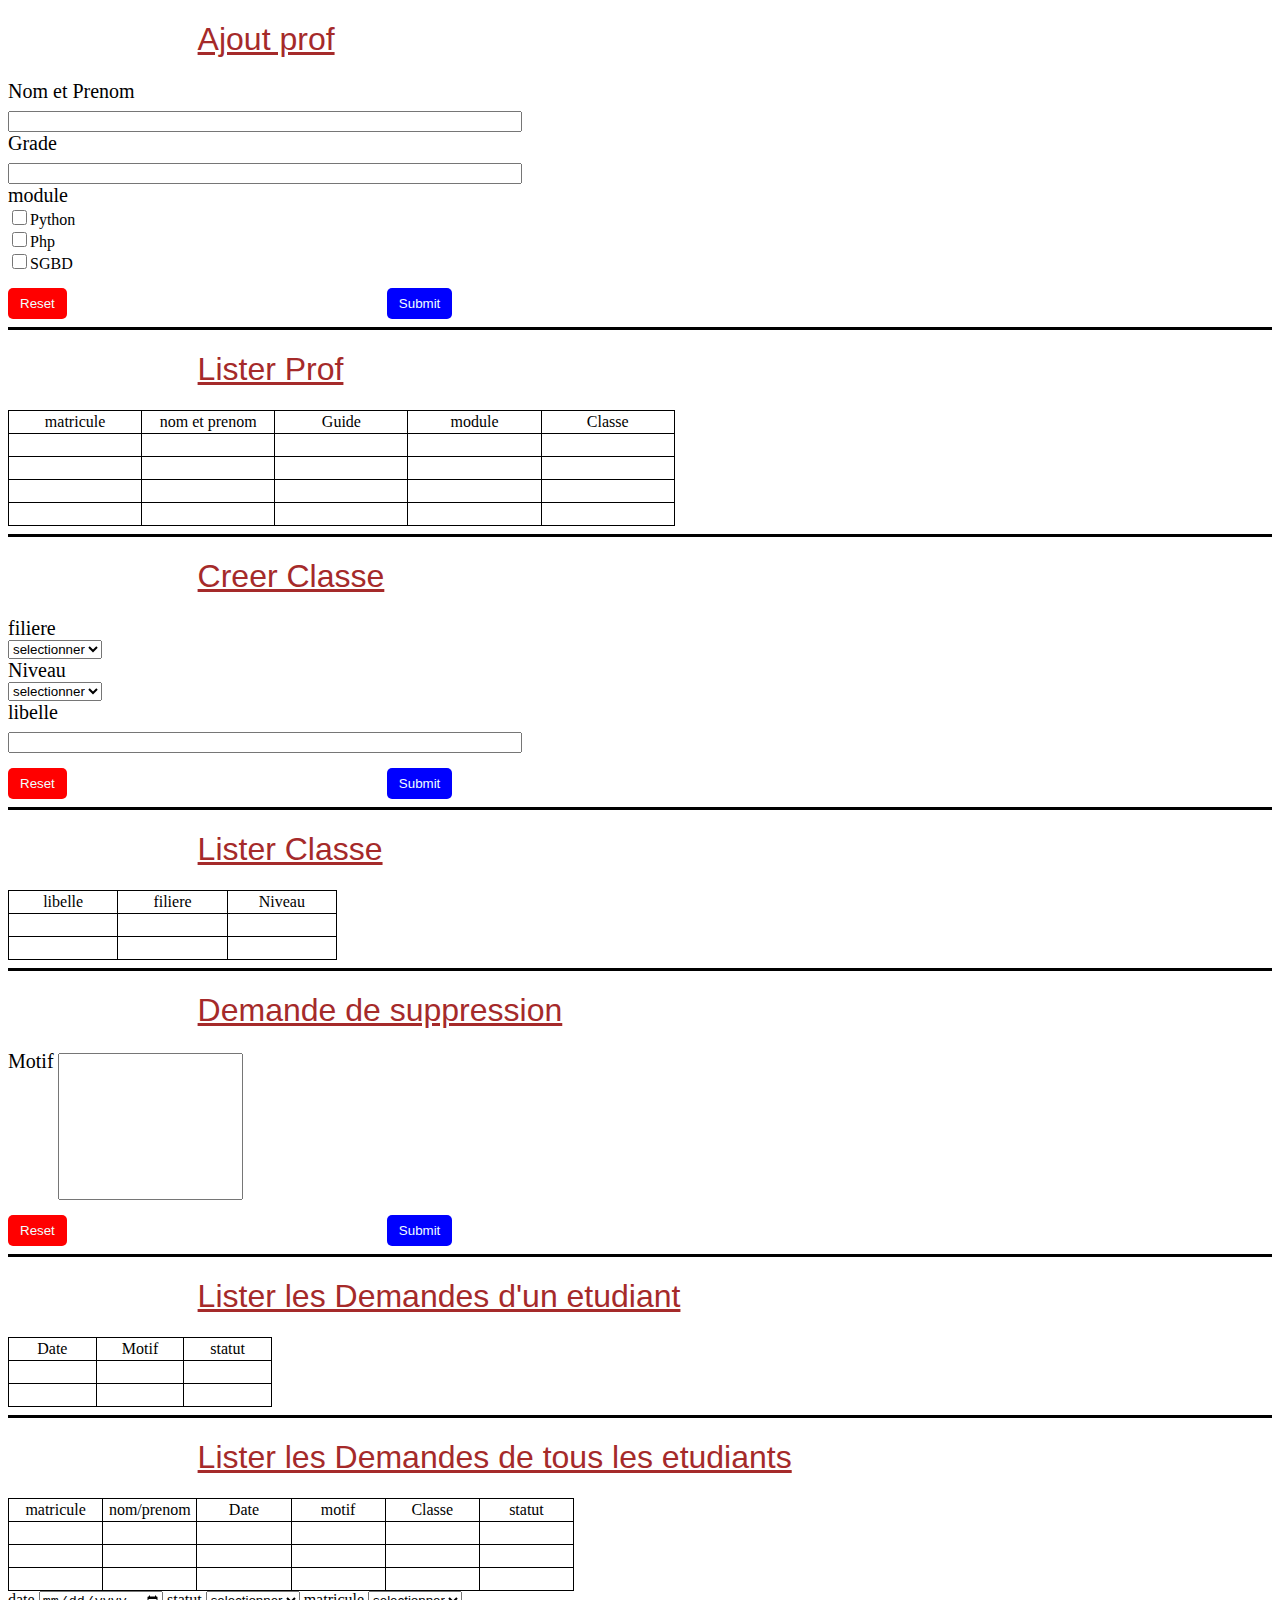
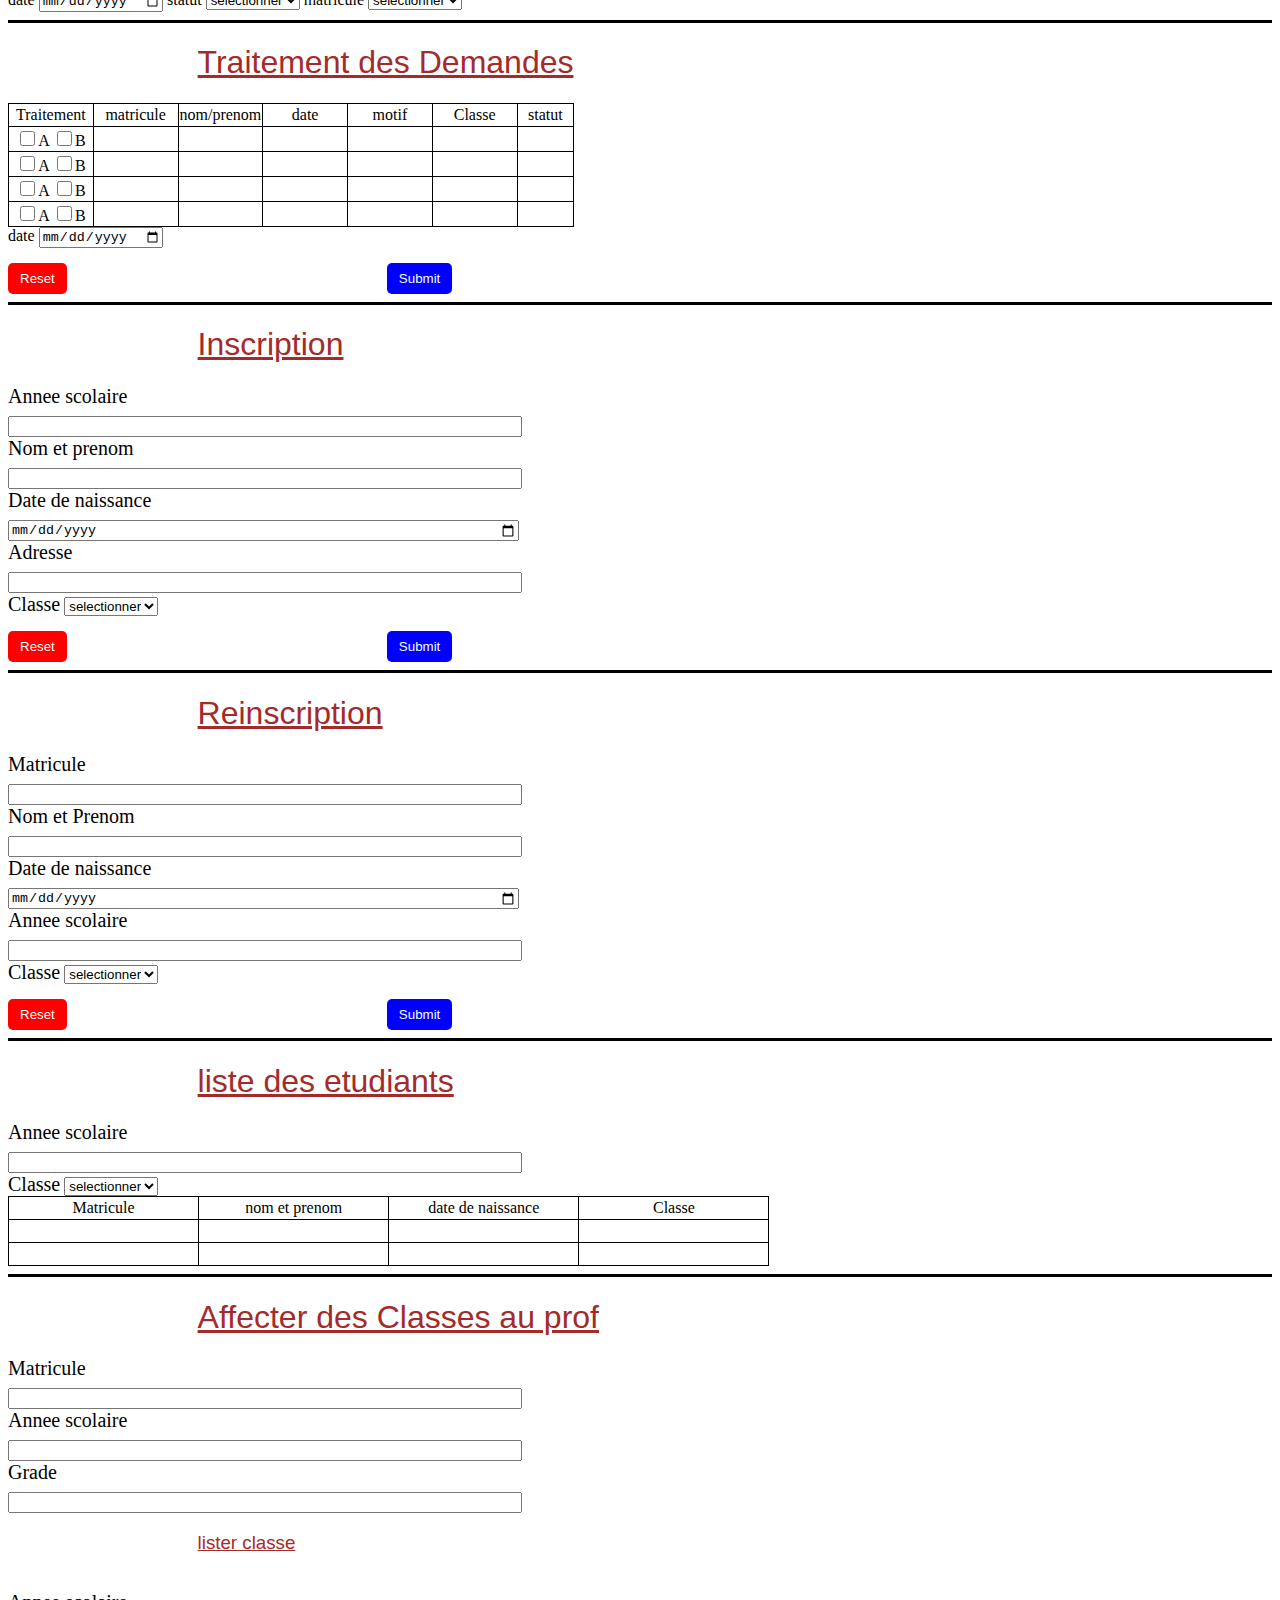
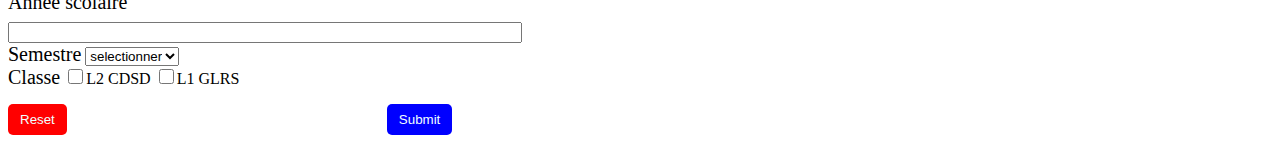
<file: index.html>
<!DOCTYPE html>
<html lang="en">
<head>
    <meta charset="UTF-8">
    <meta http-equiv="X-UA-Compatible" content="IE=edge">
    <meta name="viewport" content="width=device-width, initial-scale=1.0">
    <link rel="stylesheet" href="style.css">
    <title>Document</title>
</head>
<body>
    <section id="section1">
        <h1 id="titre">Ajout prof</h1>
        <form action="">
            <label class="write" for="nom & prenom">Nom et Prenom</label><br>
            <input class="text1" type="text"><br>

            <label class="write" for="grade">Grade</label><br>
            <input class="text1" type="text"><br>

            <label class="write" for="module">module</label><br>
            <input class="module" type="checkbox"><span>Python</span><br> 
            <input class="module" type="checkbox">Php<br>
            <input class="module" type="checkbox">SGBD<br>

            <input id="reset" type="reset">

            <input id="submit" type="submit">
    </form>
    </section>
    <hr id="trait" color="black">
    <section>
        <h1 id="titre">Lister Prof</h1>
        <table>
            <tr>
                <td>matricule</td>
                <td>nom et prenom</td>
                <td>Guide</td>
                <td>module</td>
                <td>Classe</td>
            </tr>
            <tr>
                <td></td>
                <td></td>
                <td></td>
                <td></td>
                <td></td>
            </tr>
            <tr>
                <td></td>
                <td></td>
                <td></td>
                <td></td>
                <td></td>
            </tr>
            <tr>
                <td></td>
                <td></td>
                <td></td>
                <td></td>
                <td></td>
            </tr>
            <tr>
                <td></td>
                <td></td>
                <td></td>
                <td></td>
                <td></td>
            </tr>
        </table>
    </section>
    <hr id="trait" color="black">
    <section>
        <h1 id="titre">Creer Classe</h1>
        <form action="">
            <label class="write" for="">filiere</label><br>
            <select name="" id="">
                <option value="">selectionner</option>
                <option value="">GLRS</option>
                <option value="">ETSE</option>
                <option value="">TTL</option>
                <option value="">LIAGE</option>
            </select><br>

            <label class="write" for="">Niveau</label><br>
            <select name="" id="">
                <option value="">selectionner</option>
                <option value="">Licence1</option>
                <option value="">Licence2</option>
                <option value="">Licence3</option>
            </select><br>

            <label class="write" for="grade">libelle</label><br>
            <input class="text1" type="text"><br>

            <input id="reset" type="reset">

            <input id="submit" type="submit">
        </form>
    </section>
    <hr id="trait" color="black">
    <section>
        <h1 id="titre">Lister Classe</h1>
        <table>
            <tr>
                <td>libelle</td>
                <td>filiere</td>
                <td>Niveau</td>
            </tr>
            <tr>
                <td></td>
                <td></td>
                <td></td>
            </tr>
            <tr>
                <td></td>
                <td></td>
                <td></td>
            </tr>
        </table>
    </section>
    <hr id="trait" color="black">
    <section>
        <h1 id="titre">Demande de suppression</h1>
        <form action="">
            <label class="write" for="">Motif</label>
            <input id="motif" type="text"><br>

            <input id="reset" type="reset">

            <input id="submit" type="submit">
        </form>
    </section>
    <hr id="trait" color="black">
    <section>
        <h1 id="titre">Lister les Demandes d'un etudiant</h1>
        <table>
            <tr>
                <td>Date</td>
                <td>Motif</td>
                <td>statut</td>
            </tr>
            <tr>
                <td></td>
                <td></td>
                <td></td>
            </tr>
            <tr>
                <td></td>
                <td></td>
                <td></td>
            </tr>
        </table>
    </section>
    <hr id="trait" color="black">
    <section>
        <h1 id="titre">Lister les Demandes de tous les etudiants</h1>
        <table>
            <tr>
                <td>matricule</td>
                <td>nom/prenom</td>
                <td>Date</td>
                <td>motif</td>
                <td>Classe</td>
                <td>statut</td>
            </tr>
            <tr>
                <td></td>
                <td></td>
                <td></td>
                <td></td>
                <td></td>
                <td></td>
            </tr>
            <tr>
                <td></td>
                <td></td>
                <td></td>
                <td></td>
                <td></td>
                <td></td>
            </tr>
            <tr>
                <td></td>
                <td></td>
                <td></td>
                <td></td>
                <td></td>
                <td></td>
            </tr>
        </table>
        <form action="">
            <label for="">date</label>
            <input type="date">
            </select>
            <label for="">statut</label>
            <select name="" id="">
                <option value="">selectionner</option>
            </select>
            <label for="">matricule</label>
            <select name="" id="">
                <option value="">selectionner</option>
            </select>
        </form>
    </section>
    <hr id="trait" color="black">
    <section>
        <h1 id="titre">Traitement des Demandes</h1>
        <table>
            <tr>
                <td>Traitement</td>
                <td>matricule</td>
                <td>nom/prenom</td>
                <td>date</td>
                <td>motif</td>
                <td>Classe</td>
                <td>statut</td>
            </tr>
            <tr>
                <td>
                    <input id="A" class="module" type="checkbox">A
                    <input id="B" class="module" type="checkbox">B
                </td>
                <td></td>
                <td></td>
                <td></td>
                <td></td>
                <td></td>
                <td></td>
            </tr>
            <tr>
                <td>
                    <input id="A" class="module" type="checkbox">A
                    <input id="B" class="module" type="checkbox">B
                </td>
                <td></td>
                <td></td>
                <td></td>
                <td></td>
                <td></td>
                <td></td>
            </tr>
            <tr>
                <td>
                    <input id="A" class="module" type="checkbox">A
                    <input id="B" class="module" type="checkbox">B
                </td>
                <td></td>
                <td></td>
                <td></td>
                <td></td>
                <td></td>
                <td></td>
            </tr>
            <tr>
                <td>
                    <input id="A" class="module" type="checkbox">A
                    <input id="B" class="module" type="checkbox">B
                </td>
                <td></td>
                <td></td>
                <td></td>
                <td></td>
                <td></td>
                <td></td>
            </tr>
        </table>
        <form action="">
            <label for="">date</label>
            <input type="date"><br>

            <input id="reset" type="reset">

            <input id="submit" type="submit">
        </form>
    </section>
    <hr id="trait" color="black">
    <section>
        <h1 id="titre">Inscription</h1>
        <form action="">
            <label class="write" for="nom & prenom">Annee scolaire</label><br>
            <input class="text1" type="number"><br>

            <label class="write" for="nom & prenom">Nom et prenom</label><br>
            <input class="text1" type="text"><br>

            <label class="write" for="">Date de naissance</label><br>
            <input class="text1" type="date"><br>

            <label class="write" for="">Adresse</label><br>
            <input class="text1" type="text"><br>

            <label class="write" for="">Classe</label>
            <select name="" id="">
                <option value="">selectionner</option>
                <option value=""></option>
                <option value=""></option>
            </select><br>

            <input id="reset" type="reset">

            <input id="submit" type="submit">
        </form>
    </section>
    <hr id="trait" color="black">
    <section>
        <h1 id="titre">Reinscription</h1>
        <form action="">
            <label class="write" for="">Matricule</label><br>
            <input class="text1" type="number"><br>

            <label class="write" for="">Nom et Prenom</label><br>
            <input class="text1" type="text"><br>

            <label class="write" for="">Date de naissance</label><br>
            <input class="text1" type="date"><br>

            <label class="write" for="nom & prenom">Annee scolaire</label><br>
            <input class="text1" type="number"><br>

            <label class="write" for="">Classe</label>
            <select name="" id="">
                <option value="">selectionner</option>
                <option value=""></option>
                <option value=""></option>
            </select><br>

            <input id="reset" type="reset">

            <input id="submit" type="submit">
        </form>
    </section>
    <hr id="trait" color="black">
    <section>
        <h1 id="titre">liste des etudiants</h1>
        <form action="">
            <label class="write" for="nom & prenom">Annee scolaire</label><br>
            <input class="text1" type="number"><br>

            <label class="write" for="">Classe</label>
            <select name="" id="">
                <option value="">selectionner</option>
                <option value=""></option>
                <option value=""></option>
            </select><br>
        </form>
        <table>
            <tr>
                <td>Matricule</td>
                <td>nom et prenom</td>
                <td>date de naissance</td>
                <td>Classe</td>
            </tr>
            <tr>
                <td></td>
                <td></td>
                <td></td>
                <td></td>
            </tr>
            <tr>
                <td></td>
                <td></td>
                <td></td>
                <td></td>
            </tr>
        </table>
    </section>
    <hr id="trait" color="black">
    <section>
        <h1 id="titre">Affecter des Classes au prof</h1>
        <form action="">
            <label class="write" for="">Matricule</label><br>
            <input class="text1" type="number"><br>

            <label class="write" for="nom & prenom">Annee scolaire</label><br>
            <input class="text1" type="number"><br>

            <label class="write" for="">Grade</label><br>
            <input class="text1" type="text"><br>

            <h3 id="titre">lister classe</h3><br>
            <label class="write" for="nom & prenom">Annee scolaire</label><br>
            <input class="text1" type="number"><br>

            <label class="write" for="">Semestre</label>
            <select name="" id="">
                <option value="">selectionner</option>
                <option value=""></option>
                <option value=""></option>
            </select><br>

            <label class="write" for="">Classe</label>
            <input id="A" class="module" type="checkbox">L2 CDSD
            <input id="B" class="module" type="checkbox">L1 GLRS<br>

            <input id="reset" type="reset">

            <input id="submit" type="submit">
        </form>
    </section>
</body>
</html>
</file>
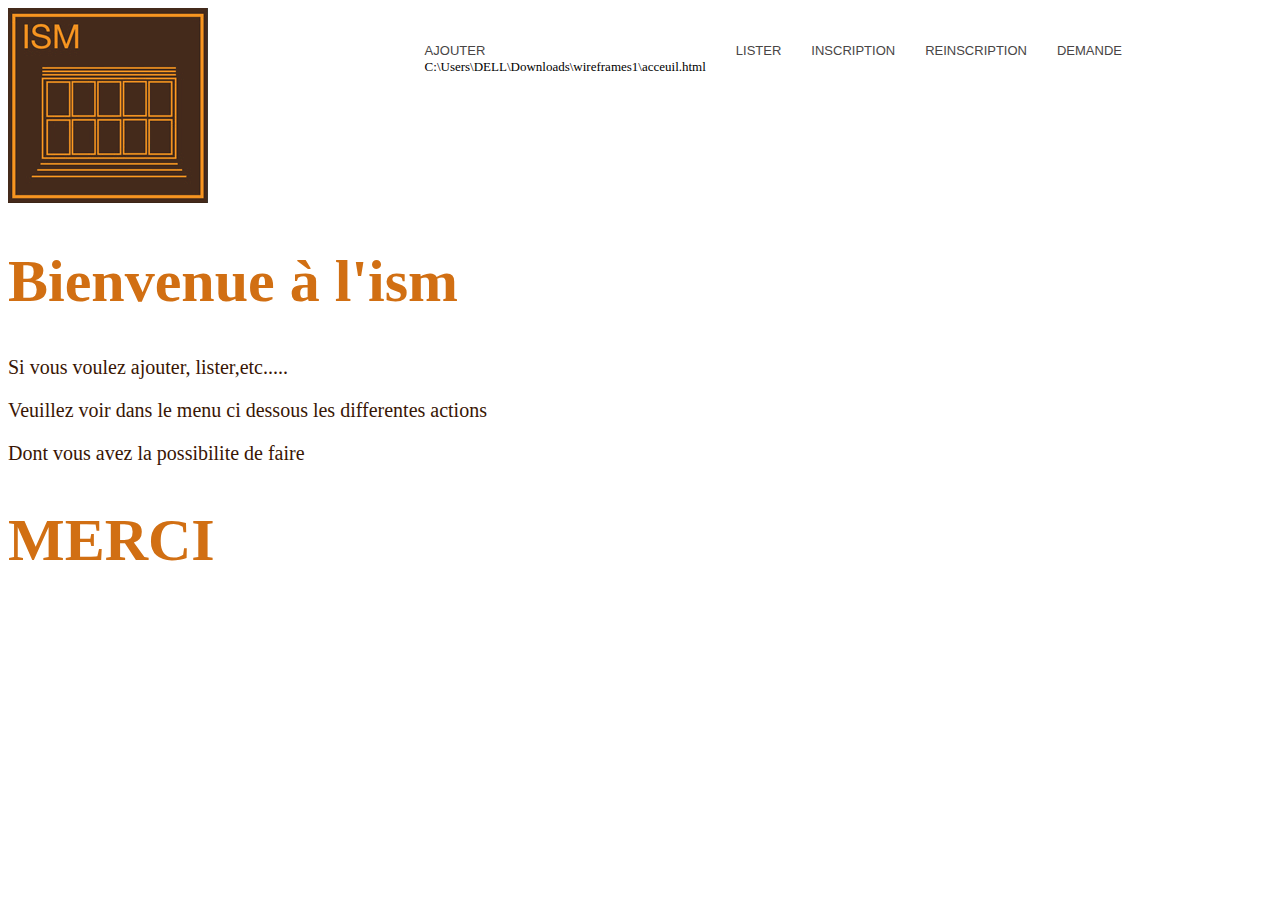
<file: acceuil.html>
<!DOCTYPE html>
<html lang="en">
<head>
    <meta charset="UTF-8">
    <meta http-equiv="X-UA-Compatible" content="IE=edge">
    <meta name="viewport" content="width=device-width, initial-scale=1.0">
    <link rel="stylesheet" href="style.css">
    <title>ACCUEIL</title>
</head>
<body>
    <header>
        <div class="menu">
            <nav class="menuprincipale">
                <ul class="menu0">
                    <li><a href="#">AJOUTER <i class="fa-solid fa-angle-down"></i></a>C:\Users\DELL\Downloads\wireframes1\acceuil.html
                            <ul class="sousmenu">
                                <li>
                                    <a href="ajout_prof.html">AJOUT PROF</a>
                                </li>  
                                <li>
                                    <a href="creer_classe.html">CREER CLASSE</a>
                                </li>
                                <li>
                                    <a href="affecter_des_classes_au_prof.html">AFFECTER DES CLASSES AU PROF</a>
                                </li>   
                            </ul>
                    </li>
                    <li><a href="#">LISTER <i class="fa-solid fa-angle-down"></i></a>
                            <ul class="sousmenu">
                                <li>
                                    <a href="lister_prof.html">LISTER PROF</a>
                                </li>  
                                <li>
                                    <a href="lister_classe.html">LISTER CLASSE</a>
                                </li>
                                <li>
                                    <a href="lister_les_demandes_d'un_etudiant.html">LISTER LES DEMANDES D'UN ETUDIANT</a>
                                </li>
                                <li>
                                    <a href="lister_les_demandes_de_tous_les_etudiants.html">LISTER LES DEMANDES DE TOUS LES ETUDIANTS</a>
                                </li> 
                                <li>
                                    <a href="traitement_des_demandes.html">TRAITEMENT DES DEMANDES</a>
                                </li>    
                                <li>
                                    <a href="lister_des_etudiants.html">LISTE DES ETUDIANTS</a>
                                </li> 
                            </ul>
                    </li>
                    <li>
                        <a href="incription.html">INSCRIPTION</a>
                    </li>
                    <li>
                        <a href="reinscription.html">REINSCRIPTION</a>
                    </li>
                    <li>
                        <a href="demande.html">DEMANDE</a>
                    </li>
                </ul>
            </nav>
        </div>
    </header>
    <section>
        <img class="logoaccueil" src="téléchargement.png" alt="">
        <h1 class="bienvenue">Bienvenue à l'ism</h1>
        <p>Si vous voulez ajouter, lister,etc.....</p>
        <p>Veuillez voir dans le menu ci dessous les differentes actions</p>
        <p>Dont vous avez la possibilite de faire </p>
        <h1 class="bienvenue">MERCI</h1>
    </section>
</body>
</html>
</file>
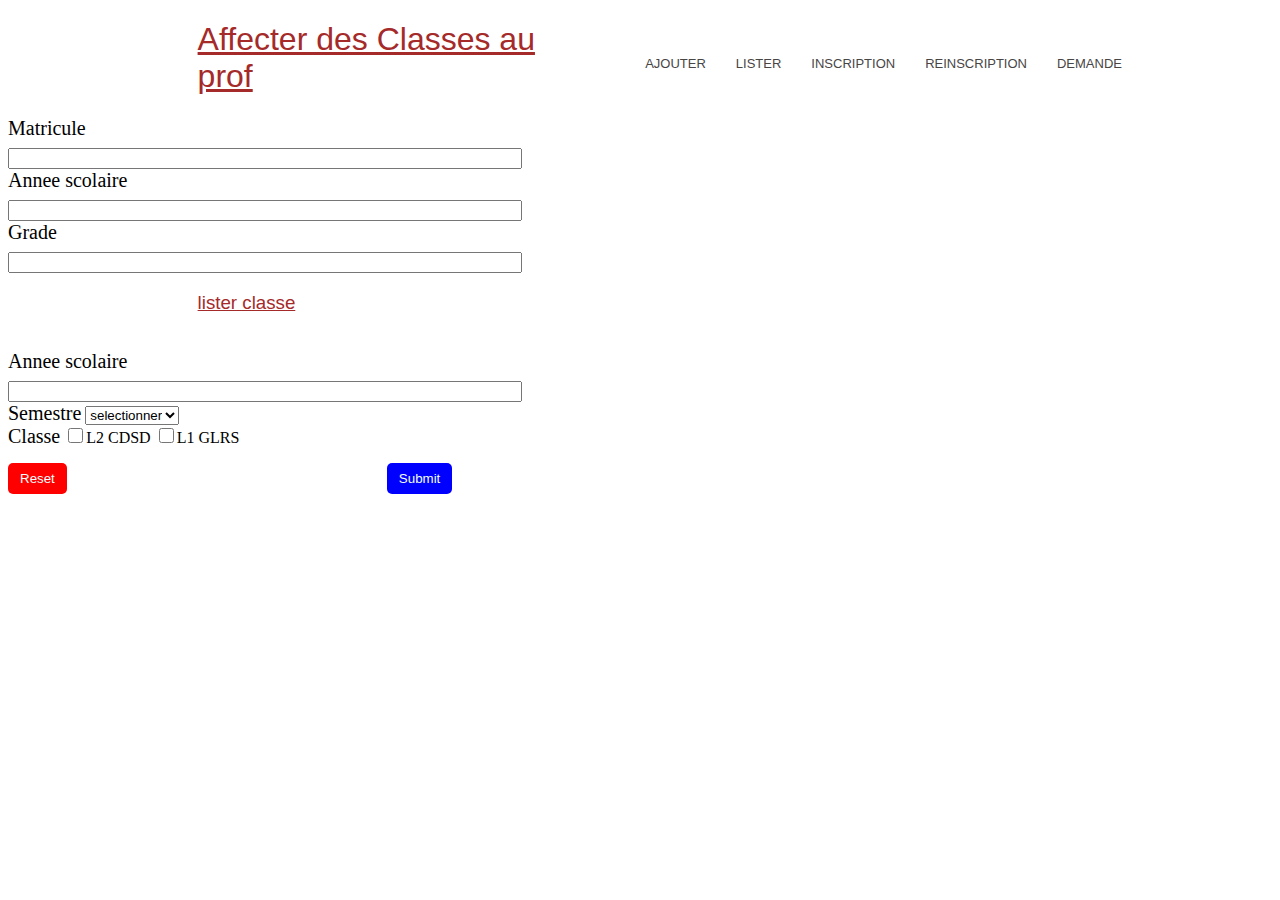
<file: affecter_des_classes_au_prof.html>
<!DOCTYPE html>
<html lang="en">
<head>
    <meta charset="UTF-8">
    <meta http-equiv="X-UA-Compatible" content="IE=edge">
    <meta name="viewport" content="width=device-width, initial-scale=1.0">
    <link rel="stylesheet" href="style.css">
    <title>Document</title>
</head>
<body>
    <header>
        <div class="menu">
            <nav class="menuprincipale">
                <ul class="menu0">
                    <li><a href="#">AJOUTER <i class="fa-solid fa-angle-down"></i></a>
                            <ul class="sousmenu">
                                <li>
                                    <a href="#">AJOUT PROF</a>
                                </li>  
                                <li>
                                    <a href="#">CREER CLASSE</a>
                                </li>
                                <li>
                                    <a href="#">AFFECTER DES CLASSES AU PROF</a>
                                </li>   
                            </ul>
                    </li>
                    <li><a href="#">LISTER <i class="fa-solid fa-angle-down"></i></a>
                            <ul class="sousmenu">
                                <li>
                                    <a href="#">LISTER PROF</a>
                                </li>  
                                <li>
                                    <a href="#">LISTER CLASSE</a>
                                </li>
                                <li>
                                    <a href="#">LISTER LES DEMANDES D'UN ETUDIANT</a>
                                </li>
                                <li>
                                    <a href="#">LISTER LES DEMANDES DE TOUS LES ETUDIANTS</a>
                                </li> 
                                <li>
                                    <a href="#">TRAITEMENT DES DEMANDES</a>
                                </li>    
                                <li>
                                    <a href="#">LISTE DES ETUDIANTS</a>
                                </li> 
                            </ul>
                    </li>
                    <li>
                        <a href="#">INSCRIPTION<i class="fa-solid fa-angle-down"></i></a>
                    </li>
                    <li>
                        <a href="#">REINSCRIPTION<i class="fa-solid fa-angle-down"></i></a>
                    </li>
                    <li>
                        <a href="#">DEMANDE</a>
                    </li>
                </ul>
            </nav>
        </div>
    </header>
    <section>
        <h1 id="titre">Affecter des Classes au prof</h1>
        <form action="">
            <label class="write" for="">Matricule</label><br>
            <input class="text1" type="number"><br>

            <label class="write" for="nom & prenom">Annee scolaire</label><br>
            <input class="text1" type="number"><br>

            <label class="write" for="">Grade</label><br>
            <input class="text1" type="text"><br>

            <h3 id="titre">lister classe</h3><br>
            <label class="write" for="nom & prenom">Annee scolaire</label><br>
            <input class="text1" type="number"><br>

            <label class="write" for="">Semestre</label>
            <select name="" id="">
                <option value="">selectionner</option>
                <option value=""></option>
                <option value=""></option>
            </select><br>

            <label class="write" for="">Classe</label>
            <input id="A" class="module" type="checkbox">L2 CDSD
            <input id="B" class="module" type="checkbox">L1 GLRS<br>

            <input id="reset" type="reset">

            <input id="submit" type="submit">
        </form>
    </section>
</body>
</html>
</file>
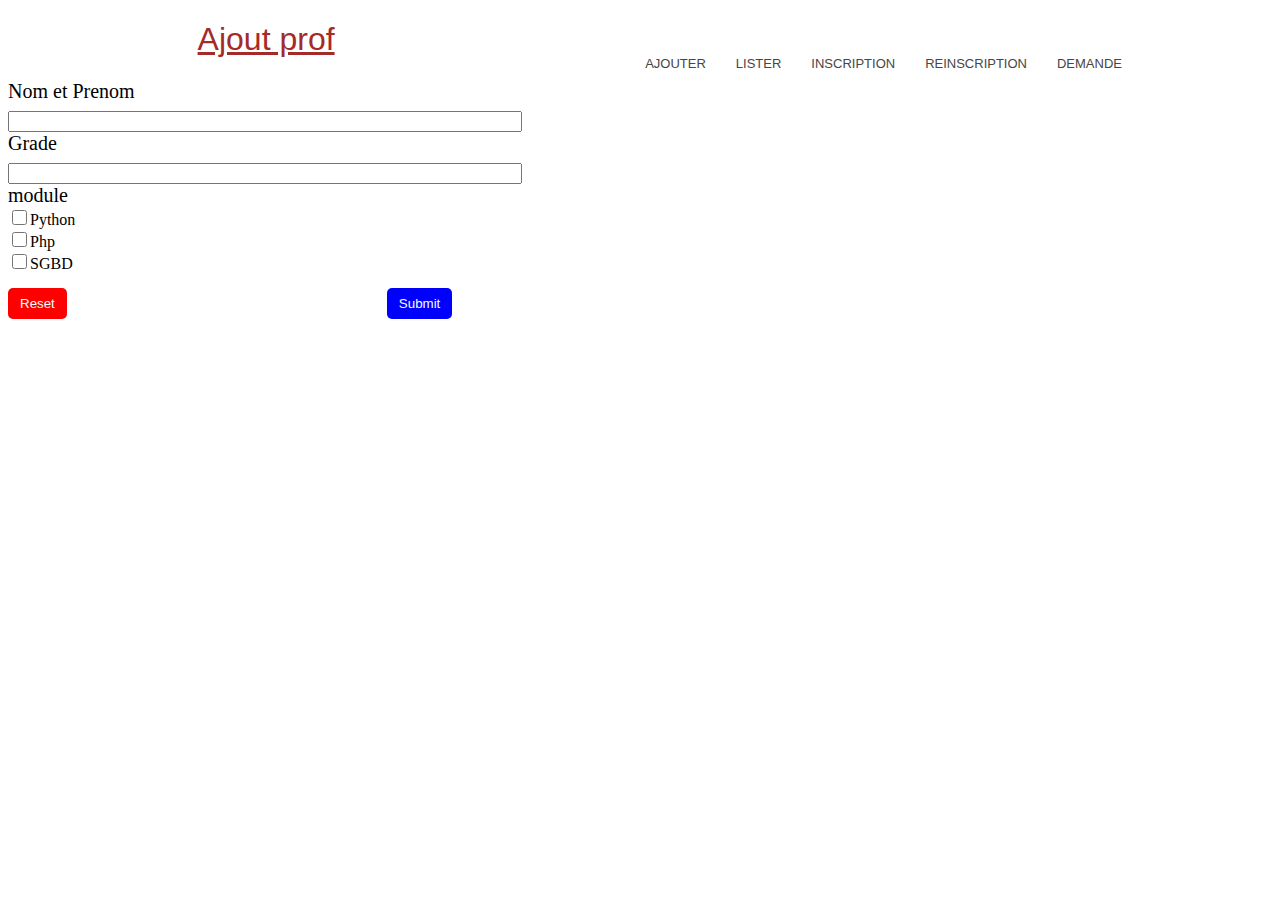
<file: ajout_prof.html>
<!DOCTYPE html>
<html lang="en">
<head>
    <meta charset="UTF-8">
    <meta http-equiv="X-UA-Compatible" content="IE=edge">
    <meta name="viewport" content="width=device-width, initial-scale=1.0">
    <link rel="stylesheet" href="style.css">
    <title>Document</title>
</head>
<body>
    <header>
        <div class="menu">
            <nav class="menuprincipale">
                <ul class="menu0">
                    <li><a href="#">AJOUTER <i class="fa-solid fa-angle-down"></i></a>
                            <ul class="sousmenu">
                                <li>
                                    <a href="ajout_prof.html">AJOUT PROF</a>
                                </li>  
                                <li>
                                    <a href="creer_classe.html">CREER CLASSE</a>
                                </li>
                                <li>
                                    <a href="affecter_des_classes_au_prof.html">AFFECTER DES CLASSES AU PROF</a>
                                </li>   
                            </ul>
                    </li>
                    <li><a href="#">LISTER <i class="fa-solid fa-angle-down"></i></a>
                            <ul class="sousmenu">
                                <li>
                                    <a href="lister_prof.html">LISTER PROF</a>
                                </li>  
                                <li>
                                    <a href="lister_classe.html">LISTER CLASSE</a>
                                </li>
                                <li>
                                    <a href="lister_les_demandes_d'un_etudiant.html">LISTER LES DEMANDES D'UN ETUDIANT</a>
                                </li>
                                <li>
                                    <a href="lister_les_demandes_de_tous_les_etudiants.html">LISTER LES DEMANDES DE TOUS LES ETUDIANTS</a>
                                </li> 
                                <li>
                                    <a href="traitement_des_demandes.html">TRAITEMENT DES DEMANDES</a>
                                </li>    
                                <li>
                                    <a href="lister_des_etudiants.html">LISTE DES ETUDIANTS</a>
                                </li> 
                            </ul>
                    </li>
                    <li>
                        <a href="incription.html">INSCRIPTION</a>
                    </li>
                    <li>
                        <a href="reinscription.html">REINSCRIPTION</a>
                    </li>
                    <li>
                        <a href="demande.html">DEMANDE</a>
                    </li>
                </ul>
            </nav>
        </div>
    </header>
    <section id="section1">
        <h1 id="titre">Ajout prof</h1>
        <form action="">
            <label class="write" for="nom & prenom">Nom et Prenom</label><br>
            <input class="text1" type="text"><br>

            <label class="write" for="grade">Grade</label><br>
            <input class="text1" type="text"><br>

            <label class="write" for="module">module</label><br>
            <input class="module" type="checkbox"><span>Python</span><br> 
            <input class="module" type="checkbox">Php<br>
            <input class="module" type="checkbox">SGBD<br>

            <input id="reset" type="reset">

            <input id="submit" type="submit">
    </form>
    </section>
</body>
</html>
</file>
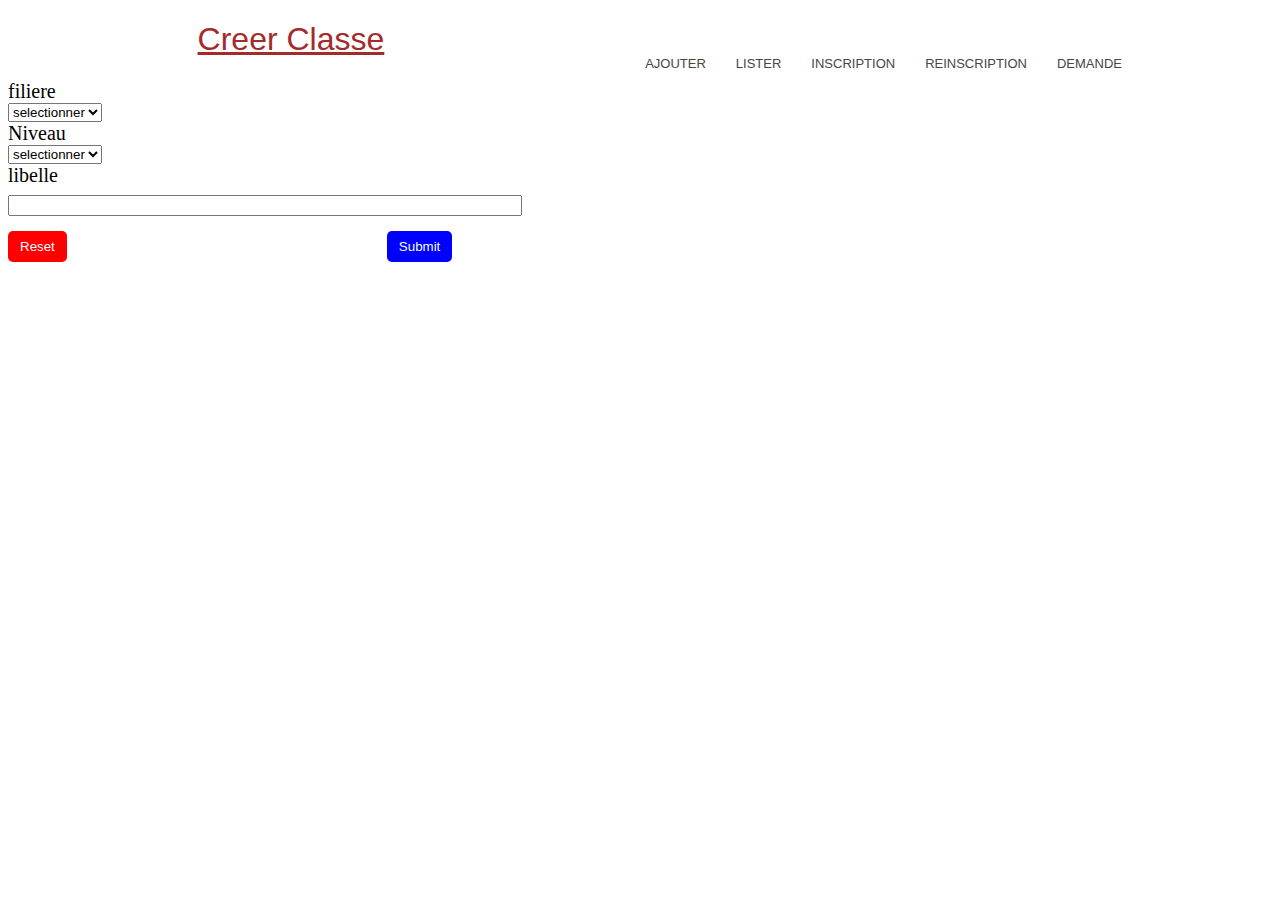
<file: creer_classe.html>
<!DOCTYPE html>
<html lang="en">
<head>
    <meta charset="UTF-8">
    <meta http-equiv="X-UA-Compatible" content="IE=edge">
    <meta name="viewport" content="width=device-width, initial-scale=1.0">
    <link rel="stylesheet" href="style.css">
    <title>Document</title>
</head>
<body>
    <header>
        <div class="menu">
            <nav class="menuprincipale">
                <ul class="menu0">
                    <li><a href="#">AJOUTER <i class="fa-solid fa-angle-down"></i></a>
                            <ul class="sousmenu">
                                <li>
                                    <a href="ajout_prof.html">AJOUT PROF</a>
                                </li>  
                                <li>
                                    <a href="creer_classe.html">CREER CLASSE</a>
                                </li>
                                <li>
                                    <a href="affecter_des_classes_au_prof.html">AFFECTER DES CLASSES AU PROF</a>
                                </li>   
                            </ul>
                    </li>
                    <li><a href="#">LISTER <i class="fa-solid fa-angle-down"></i></a>
                            <ul class="sousmenu">
                                <li>
                                    <a href="lister_prof.html">LISTER PROF</a>
                                </li>  
                                <li>
                                    <a href="lister_classe.html">LISTER CLASSE</a>
                                </li>
                                <li>
                                    <a href="lister_les_demandes_d'un_etudiant.html">LISTER LES DEMANDES D'UN ETUDIANT</a>
                                </li>
                                <li>
                                    <a href="lister_les_demandes_de_tous_les_etudiants.html">LISTER LES DEMANDES DE TOUS LES ETUDIANTS</a>
                                </li> 
                                <li>
                                    <a href="traitement_des_demandes.html">TRAITEMENT DES DEMANDES</a>
                                </li>    
                                <li>
                                    <a href="lister_des_etudiants.html">LISTE DES ETUDIANTS</a>
                                </li> 
                            </ul>
                    </li>
                    <li>
                        <a href="incription.html">INSCRIPTION</a>
                    </li>
                    <li>
                        <a href="reinscription.html">REINSCRIPTION</a>
                    </li>
                    <li>
                        <a href="demande.html">DEMANDE</a>
                    </li>
                </ul>
            </nav>
        </div>
    </header>
    <section>
        <h1 id="titre">Creer Classe</h1>
        <form action="">
            <label class="write" for="">filiere</label><br>
            <select name="" id="">
                <option value="">selectionner</option>
                <option value="">GLRS</option>
                <option value="">ETSE</option>
                <option value="">TTL</option>
                <option value="">LIAGE</option>
            </select><br>

            <label class="write" for="">Niveau</label><br>
            <select name="" id="">
                <option value="">selectionner</option>
                <option value="">Licence1</option>
                <option value="">Licence2</option>
                <option value="">Licence3</option>
            </select><br>

            <label class="write" for="grade">libelle</label><br>
            <input class="text1" type="text"><br>

            <input id="reset" type="reset">

            <input id="submit" type="submit">
        </form>
    </section>
</body>
</html>
</file>
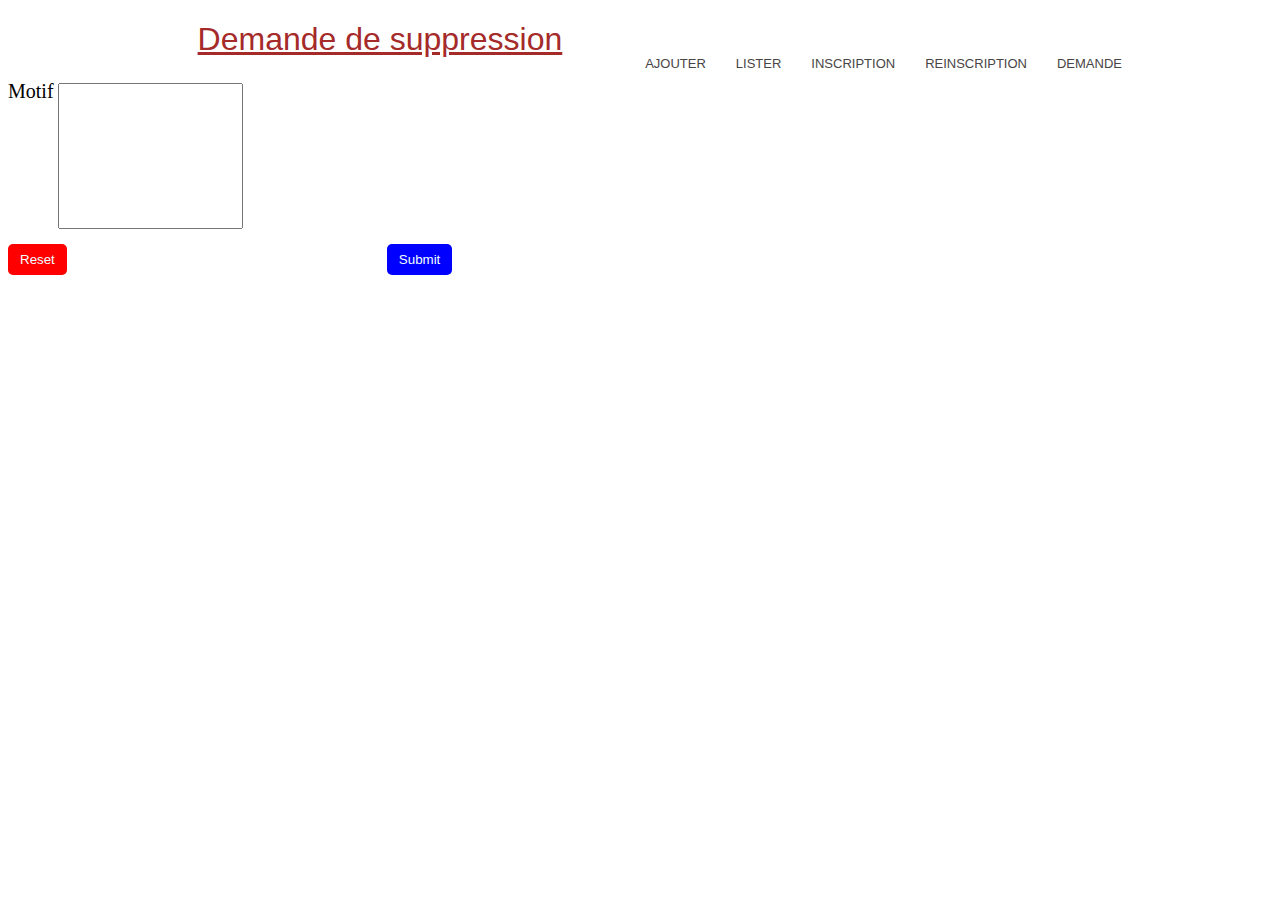
<file: demande.html>
<!DOCTYPE html>
<html lang="en">
<head>
    <meta charset="UTF-8">
    <meta http-equiv="X-UA-Compatible" content="IE=edge">
    <meta name="viewport" content="width=device-width, initial-scale=1.0">
    <link rel="stylesheet" href="style.css">
    <title>Document</title>
</head>
<body>
    <header>
        <div class="menu">
            <nav class="menuprincipale">
                <ul class="menu0">
                    <li><a href="#">AJOUTER <i class="fa-solid fa-angle-down"></i></a>
                            <ul class="sousmenu">
                                <li>
                                    <a href="ajout_prof.html">AJOUT PROF</a>
                                </li>  
                                <li>
                                    <a href="creer_classe.html">CREER CLASSE</a>
                                </li>
                                <li>
                                    <a href="affecter_des_classes_au_prof.html">AFFECTER DES CLASSES AU PROF</a>
                                </li>   
                            </ul>
                    </li>
                    <li><a href="#">LISTER <i class="fa-solid fa-angle-down"></i></a>
                            <ul class="sousmenu">
                                <li>
                                    <a href="lister_prof.html">LISTER PROF</a>
                                </li>  
                                <li>
                                    <a href="lister_classe.html">LISTER CLASSE</a>
                                </li>
                                <li>
                                    <a href="lister_les_demandes_d'un_etudiant.html">LISTER LES DEMANDES D'UN ETUDIANT</a>
                                </li>
                                <li>
                                    <a href="lister_les_demandes_de_tous_les_etudiants.html">LISTER LES DEMANDES DE TOUS LES ETUDIANTS</a>
                                </li> 
                                <li>
                                    <a href="traitement_des_demandes.html">TRAITEMENT DES DEMANDES</a>
                                </li>    
                                <li>
                                    <a href="lister_des_etudiants.html">LISTE DES ETUDIANTS</a>
                                </li> 
                            </ul>
                    </li>
                    <li>
                        <a href="incription.html">INSCRIPTION</a>
                    </li>
                    <li>
                        <a href="reinscription.html">REINSCRIPTION</a>
                    </li>
                    <li>
                        <a href="demande.html">DEMANDE</a>
                    </li>
                </ul>
            </nav>
        </div>
    </header>
    <section>
        <h1 id="titre">Demande de suppression</h1>
        <form action="">
            <label class="write" for="">Motif</label>
            <input id="motif" type="text"><br>

            <input id="reset" type="reset">

            <input id="submit" type="submit">
        </form>
    </section>
</body>
</html>
</file>
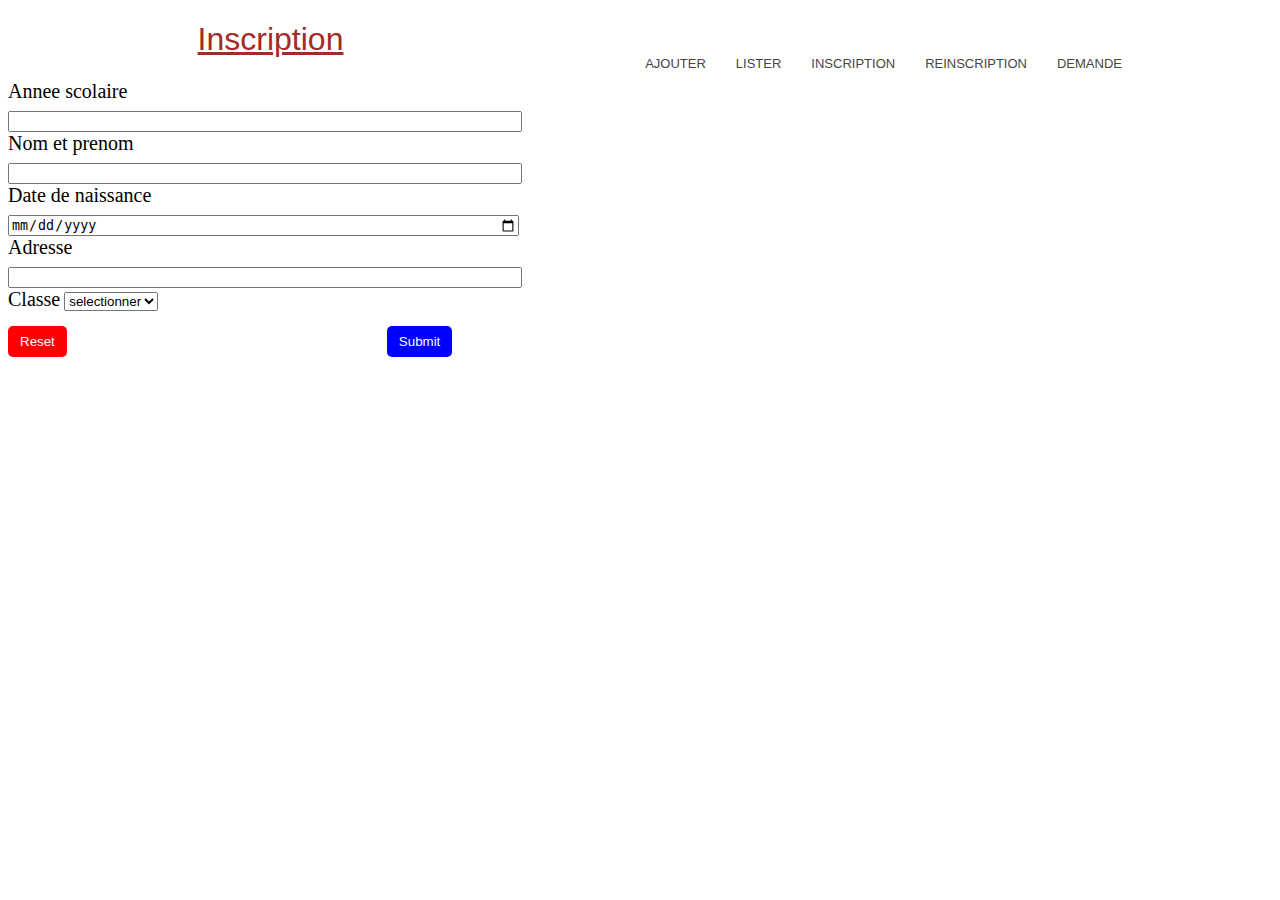
<file: incription.html>
<!DOCTYPE html>
<html lang="en">
<head>
    <meta charset="UTF-8">
    <meta http-equiv="X-UA-Compatible" content="IE=edge">
    <meta name="viewport" content="width=device-width, initial-scale=1.0">
    <link rel="stylesheet" href="style.css">
    <title>Document</title>
</head>
<body>
    <header>
        <div class="menu">
            <nav class="menuprincipale">
                <ul class="menu0">
                    <li><a href="#">AJOUTER <i class="fa-solid fa-angle-down"></i></a>
                            <ul class="sousmenu">
                                <li>
                                    <a href="ajout_prof.html">AJOUT PROF</a>
                                </li>  
                                <li>
                                    <a href="creer_classe.html">CREER CLASSE</a>
                                </li>
                                <li>
                                    <a href="affecter_des_classes_au_prof.html">AFFECTER DES CLASSES AU PROF</a>
                                </li>   
                            </ul>
                    </li>
                    <li><a href="#">LISTER <i class="fa-solid fa-angle-down"></i></a>
                            <ul class="sousmenu">
                                <li>
                                    <a href="lister_prof.html">LISTER PROF</a>
                                </li>  
                                <li>
                                    <a href="lister_classe.html">LISTER CLASSE</a>
                                </li>
                                <li>
                                    <a href="lister_les_demandes_d'un_etudiant.html">LISTER LES DEMANDES D'UN ETUDIANT</a>
                                </li>
                                <li>
                                    <a href="lister_les_demandes_de_tous_les_etudiants.html">LISTER LES DEMANDES DE TOUS LES ETUDIANTS</a>
                                </li> 
                                <li>
                                    <a href="traitement_des_demandes.html">TRAITEMENT DES DEMANDES</a>
                                </li>    
                                <li>
                                    <a href="lister_des_etudiants.html">LISTE DES ETUDIANTS</a>
                                </li> 
                            </ul>
                    </li>
                    <li>
                        <a href="incription.html">INSCRIPTION</a>
                    </li>
                    <li>
                        <a href="reinscription.html">REINSCRIPTION</a>
                    </li>
                    <li>
                        <a href="demande.html">DEMANDE</a>
                    </li>
                </ul>
            </nav>
        </div>
    </header>
    <section>
        <h1 id="titre">Inscription</h1>
        <form action="">
            <label class="write" for="nom & prenom">Annee scolaire</label><br>
            <input class="text1" type="number"><br>

            <label class="write" for="nom & prenom">Nom et prenom</label><br>
            <input class="text1" type="text"><br>

            <label class="write" for="">Date de naissance</label><br>
            <input class="text1" type="date"><br>

            <label class="write" for="">Adresse</label><br>
            <input class="text1" type="text"><br>

            <label class="write" for="">Classe</label>
            <select name="" id="">
                <option value="">selectionner</option>
                <option value=""></option>
                <option value=""></option>
            </select><br>

            <input id="reset" type="reset">

            <input id="submit" type="submit">
        </form>
    </section>
</body>
</html>
</file>
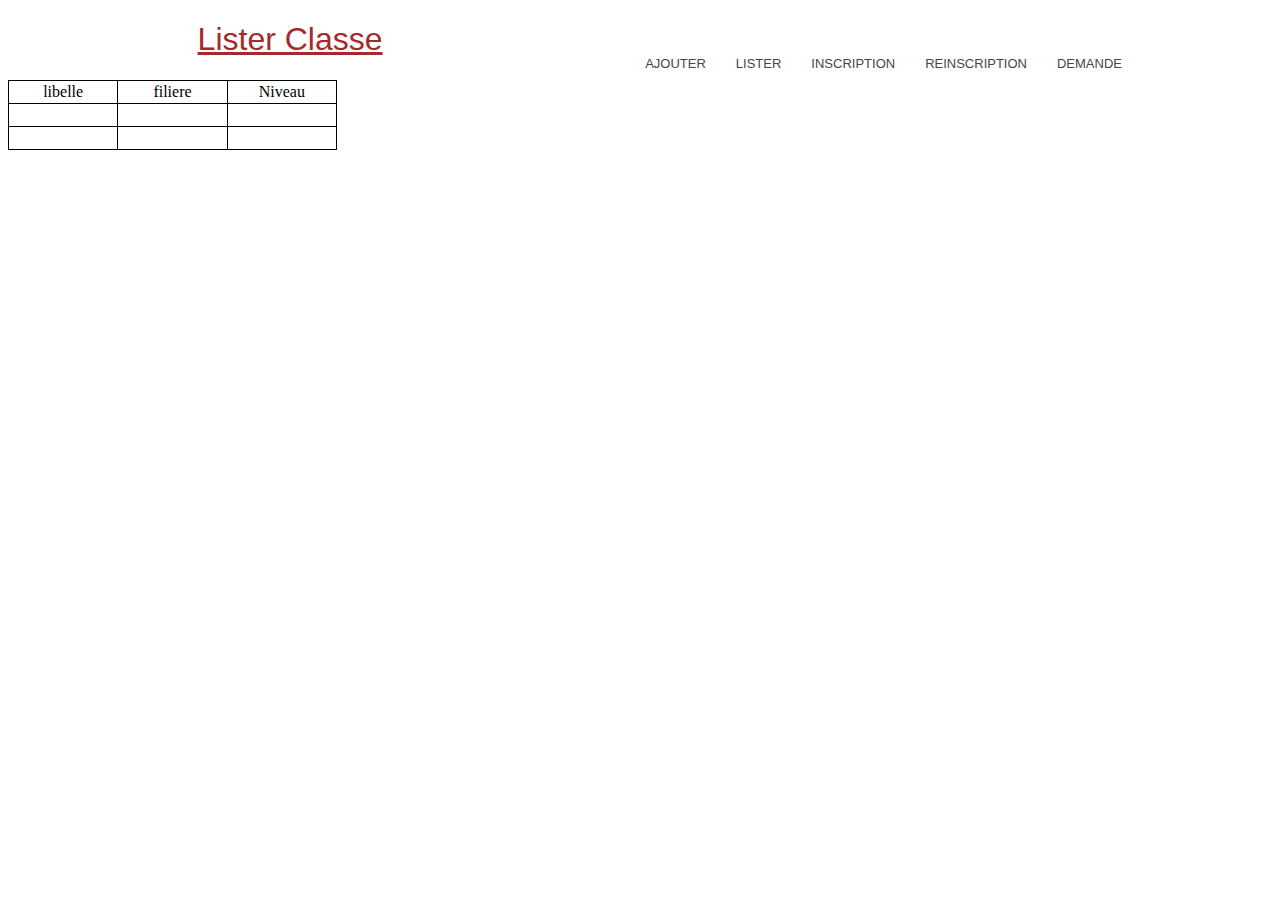
<file: lister_classe.html>
<!DOCTYPE html>
<html lang="en">
<head>
    <meta charset="UTF-8">
    <meta http-equiv="X-UA-Compatible" content="IE=edge">
    <meta name="viewport" content="width=device-width, initial-scale=1.0">
    <link rel="stylesheet" href="style.css">
    <title>Document</title>
</head>
<body>
    <header>
        <div class="menu">
            <nav class="menuprincipale">
                <ul class="menu0">
                    <li><a href="#">AJOUTER <i class="fa-solid fa-angle-down"></i></a>
                            <ul class="sousmenu">
                                <li>
                                    <a href="ajout_prof.html">AJOUT PROF</a>
                                </li>  
                                <li>
                                    <a href="creer_classe.html">CREER CLASSE</a>
                                </li>
                                <li>
                                    <a href="affecter_des_classes_au_prof.html">AFFECTER DES CLASSES AU PROF</a>
                                </li>   
                            </ul>
                    </li>
                    <li><a href="#">LISTER <i class="fa-solid fa-angle-down"></i></a>
                            <ul class="sousmenu">
                                <li>
                                    <a href="lister_prof.html">LISTER PROF</a>
                                </li>  
                                <li>
                                    <a href="lister_classe.html">LISTER CLASSE</a>
                                </li>
                                <li>
                                    <a href="lister_les_demandes_d'un_etudiant.html">LISTER LES DEMANDES D'UN ETUDIANT</a>
                                </li>
                                <li>
                                    <a href="lister_les_demandes_de_tous_les_etudiants.html">LISTER LES DEMANDES DE TOUS LES ETUDIANTS</a>
                                </li> 
                                <li>
                                    <a href="traitement_des_demandes.html">TRAITEMENT DES DEMANDES</a>
                                </li>    
                                <li>
                                    <a href="lister_des_etudiants.html">LISTE DES ETUDIANTS</a>
                                </li> 
                            </ul>
                    </li>
                    <li>
                        <a href="incription.html">INSCRIPTION</a>
                    </li>
                    <li>
                        <a href="reinscription.html">REINSCRIPTION</a>
                    </li>
                    <li>
                        <a href="demande.html">DEMANDE</a>
                    </li>
                </ul>
            </nav>
        </div>
    </header>
    <section>
        <h1 id="titre">Lister Classe</h1>
        <table>
            <tr>
                <td>libelle</td>
                <td>filiere</td>
                <td>Niveau</td>
            </tr>
            <tr>
                <td></td>
                <td></td>
                <td></td>
            </tr>
            <tr>
                <td></td>
                <td></td>
                <td></td>
            </tr>
        </table>
    </section>
</body>
</html>
</file>
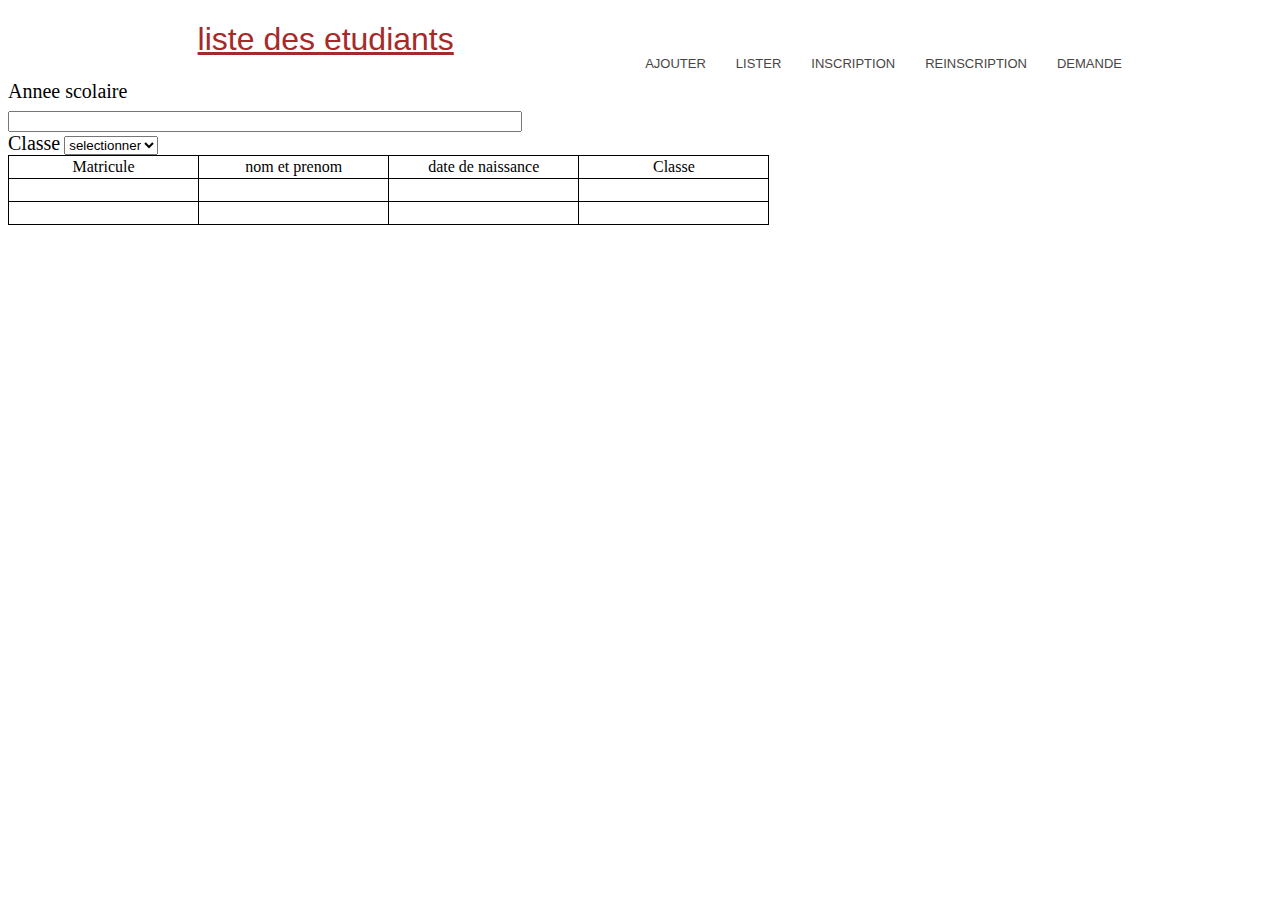
<file: lister_des_etudiants.html>
<!DOCTYPE html>
<html lang="en">
<head>
    <meta charset="UTF-8">
    <meta http-equiv="X-UA-Compatible" content="IE=edge">
    <meta name="viewport" content="width=device-width, initial-scale=1.0">
    <link rel="stylesheet" href="style.css">
    <title>Document</title>
</head>
<body>
    <header>
        <div class="menu">
            <nav class="menuprincipale">
                <ul class="menu0">
                    <li><a href="#">AJOUTER <i class="fa-solid fa-angle-down"></i></a>
                            <ul class="sousmenu">
                                <li>
                                    <a href="ajout_prof.html">AJOUT PROF</a>
                                </li>  
                                <li>
                                    <a href="creer_classe.html">CREER CLASSE</a>
                                </li>
                                <li>
                                    <a href="affecter_des_classes_au_prof.html">AFFECTER DES CLASSES AU PROF</a>
                                </li>   
                            </ul>
                    </li>
                    <li><a href="#">LISTER <i class="fa-solid fa-angle-down"></i></a>
                            <ul class="sousmenu">
                                <li>
                                    <a href="lister_prof.html">LISTER PROF</a>
                                </li>  
                                <li>
                                    <a href="lister_classe.html">LISTER CLASSE</a>
                                </li>
                                <li>
                                    <a href="lister_les_demandes_d'un_etudiant.html">LISTER LES DEMANDES D'UN ETUDIANT</a>
                                </li>
                                <li>
                                    <a href="lister_les_demandes_de_tous_les_etudiants.html">LISTER LES DEMANDES DE TOUS LES ETUDIANTS</a>
                                </li> 
                                <li>
                                    <a href="traitement_des_demandes.html">TRAITEMENT DES DEMANDES</a>
                                </li>    
                                <li>
                                    <a href="lister_des_etudiants.html">LISTE DES ETUDIANTS</a>
                                </li> 
                            </ul>
                    </li>
                    <li>
                        <a href="incription.html">INSCRIPTION</a>
                    </li>
                    <li>
                        <a href="reinscription.html">REINSCRIPTION</a>
                    </li>
                    <li>
                        <a href="demande.html">DEMANDE</a>
                    </li>
                </ul>
            </nav>
        </div>
    </header>
    <section>
        <h1 id="titre">liste des etudiants</h1>
        <form action="">
            <label class="write" for="nom & prenom">Annee scolaire</label><br>
            <input class="text1" type="number"><br>

            <label class="write" for="">Classe</label>
            <select name="" id="">
                <option value="">selectionner</option>
                <option value=""></option>
                <option value=""></option>
            </select><br>
        </form>
        <table>
            <tr>
                <td>Matricule</td>
                <td>nom et prenom</td>
                <td>date de naissance</td>
                <td>Classe</td>
            </tr>
            <tr>
                <td></td>
                <td></td>
                <td></td>
                <td></td>
            </tr>
            <tr>
                <td></td>
                <td></td>
                <td></td>
                <td></td>
            </tr>
        </table>
    </section>
</body>
</html>
</file>
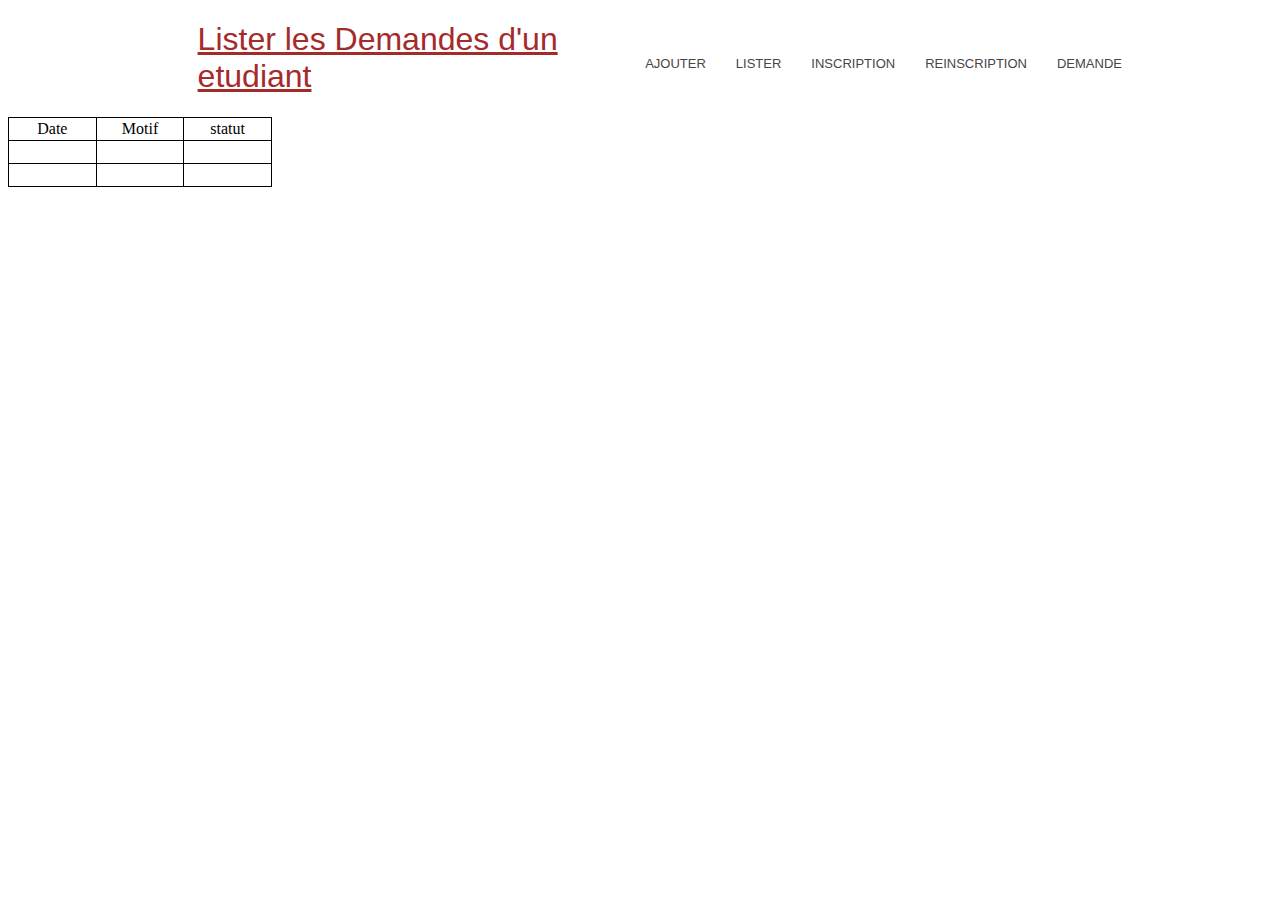
<file: lister_les_demandes_d'un_etudiant.html>
<!DOCTYPE html>
<html lang="en">
<head>
    <meta charset="UTF-8">
    <meta http-equiv="X-UA-Compatible" content="IE=edge">
    <meta name="viewport" content="width=device-width, initial-scale=1.0">
    <link rel="stylesheet" href="style.css">
    <title>Document</title>
</head>
<body>
    <header>
        <div class="menu">
            <nav class="menuprincipale">
                <ul class="menu0">
                    <li><a href="#">AJOUTER <i class="fa-solid fa-angle-down"></i></a>
                            <ul class="sousmenu">
                                <li>
                                    <a href="ajout_prof.html">AJOUT PROF</a>
                                </li>  
                                <li>
                                    <a href="creer_classe.html">CREER CLASSE</a>
                                </li>
                                <li>
                                    <a href="affecter_des_classes_au_prof.html">AFFECTER DES CLASSES AU PROF</a>
                                </li>   
                            </ul>
                    </li>
                    <li><a href="#">LISTER <i class="fa-solid fa-angle-down"></i></a>
                            <ul class="sousmenu">
                                <li>
                                    <a href="lister_prof.html">LISTER PROF</a>
                                </li>  
                                <li>
                                    <a href="lister_classe.html">LISTER CLASSE</a>
                                </li>
                                <li>
                                    <a href="lister_les_demandes_d'un_etudiant.html">LISTER LES DEMANDES D'UN ETUDIANT</a>
                                </li>
                                <li>
                                    <a href="lister_les_demandes_de_tous_les_etudiants.html">LISTER LES DEMANDES DE TOUS LES ETUDIANTS</a>
                                </li> 
                                <li>
                                    <a href="traitement_des_demandes.html">TRAITEMENT DES DEMANDES</a>
                                </li>    
                                <li>
                                    <a href="lister_des_etudiants.html">LISTE DES ETUDIANTS</a>
                                </li> 
                            </ul>
                    </li>
                    <li>
                        <a href="incription.html">INSCRIPTION</a>
                    </li>
                    <li>
                        <a href="reinscription.html">REINSCRIPTION</a>
                    </li>
                    <li>
                        <a href="demande.html">DEMANDE</a>
                    </li>
                </ul>
            </nav>
        </div>
    </header>
    <section>
        <h1 id="titre">Lister les Demandes d'un etudiant</h1>
        <table>
            <tr>
                <td>Date</td>
                <td>Motif</td>
                <td>statut</td>
            </tr>
            <tr>
                <td></td>
                <td></td>
                <td></td>
            </tr>
            <tr>
                <td></td>
                <td></td>
                <td></td>
            </tr>
        </table>
    </section>
</body>
</html>
</file>
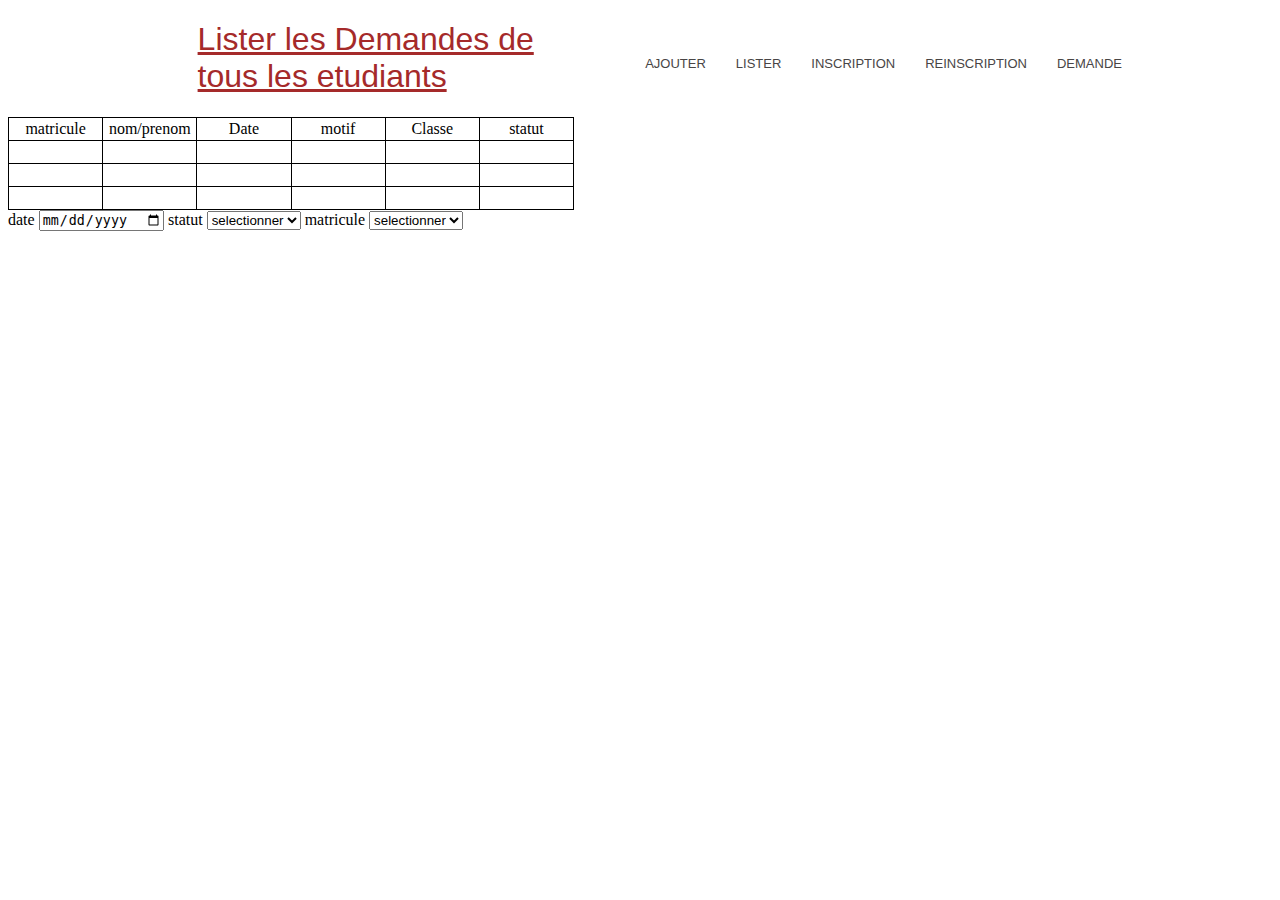
<file: lister_les_demandes_de_tous_les_etudiants.html>
<!DOCTYPE html>
<html lang="en">
<head>
    <meta charset="UTF-8">
    <meta http-equiv="X-UA-Compatible" content="IE=edge">
    <meta name="viewport" content="width=device-width, initial-scale=1.0">
    <link rel="stylesheet" href="style.css">
    <title>Document</title>
</head>
<body>
    <header>
        <div class="menu">
            <nav class="menuprincipale">
                <ul class="menu0">
                    <li><a href="#">AJOUTER <i class="fa-solid fa-angle-down"></i></a>
                            <ul class="sousmenu">
                                <li>
                                    <a href="ajout_prof.html">AJOUT PROF</a>
                                </li>  
                                <li>
                                    <a href="creer_classe.html">CREER CLASSE</a>
                                </li>
                                <li>
                                    <a href="affecter_des_classes_au_prof.html">AFFECTER DES CLASSES AU PROF</a>
                                </li>   
                            </ul>
                    </li>
                    <li><a href="#">LISTER <i class="fa-solid fa-angle-down"></i></a>
                            <ul class="sousmenu">
                                <li>
                                    <a href="lister_prof.html">LISTER PROF</a>
                                </li>  
                                <li>
                                    <a href="lister_classe.html">LISTER CLASSE</a>
                                </li>
                                <li>
                                    <a href="lister_les_demandes_d'un_etudiant.html">LISTER LES DEMANDES D'UN ETUDIANT</a>
                                </li>
                                <li>
                                    <a href="lister_les_demandes_de_tous_les_etudiants.html">LISTER LES DEMANDES DE TOUS LES ETUDIANTS</a>
                                </li> 
                                <li>
                                    <a href="traitement_des_demandes.html">TRAITEMENT DES DEMANDES</a>
                                </li>    
                                <li>
                                    <a href="lister_des_etudiants.html">LISTE DES ETUDIANTS</a>
                                </li> 
                            </ul>
                    </li>
                    <li>
                        <a href="incription.html">INSCRIPTION</a>
                    </li>
                    <li>
                        <a href="reinscription.html">REINSCRIPTION</a>
                    </li>
                    <li>
                        <a href="demande.html">DEMANDE</a>
                    </li>
                </ul>
            </nav>
        </div>
    </header>
    <section>
        <h1 id="titre">Lister les Demandes de tous les etudiants</h1>
        <table>
            <tr>
                <td>matricule</td>
                <td>nom/prenom</td>
                <td>Date</td>
                <td>motif</td>
                <td>Classe</td>
                <td>statut</td>
            </tr>
            <tr>
                <td></td>
                <td></td>
                <td></td>
                <td></td>
                <td></td>
                <td></td>
            </tr>
            <tr>
                <td></td>
                <td></td>
                <td></td>
                <td></td>
                <td></td>
                <td></td>
            </tr>
            <tr>
                <td></td>
                <td></td>
                <td></td>
                <td></td>
                <td></td>
                <td></td>
            </tr>
        </table>
        <form action="">
            <label for="">date</label>
            <input type="date">
            </select>
            <label for="">statut</label>
            <select name="" id="">
                <option value="">selectionner</option>
            </select>
            <label for="">matricule</label>
            <select name="" id="">
                <option value="">selectionner</option>
            </select>
        </form>
    </section>
</body>
</html>
</file>
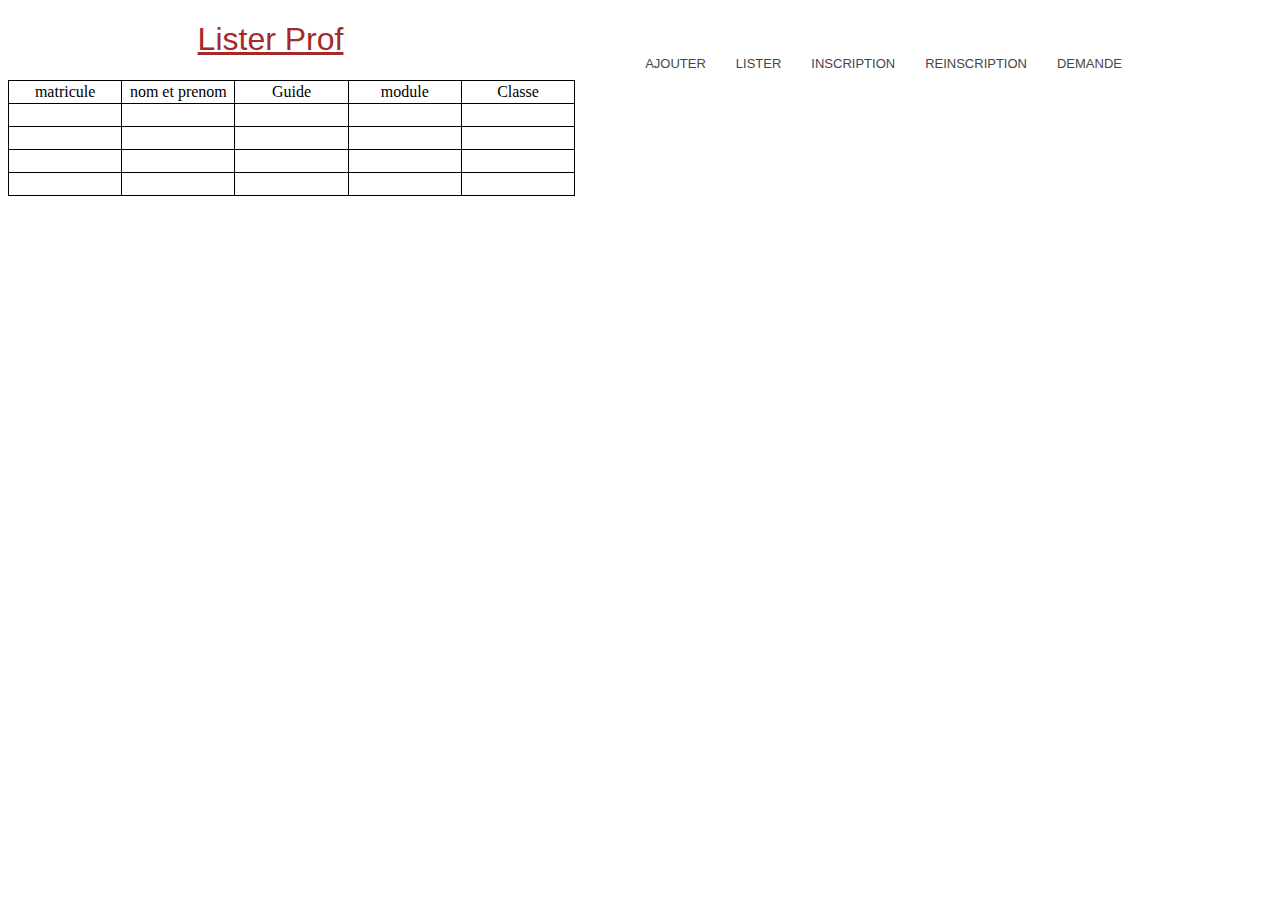
<file: lister_prof.html>
<!DOCTYPE html>
<html lang="en">
<head>
    <meta charset="UTF-8">
    <meta http-equiv="X-UA-Compatible" content="IE=edge">
    <meta name="viewport" content="width=device-width, initial-scale=1.0">
    <link rel="stylesheet" href="style.css">
    <title>Document</title>
</head>
<body>
    <header>
        <div class="menu">
            <nav class="menuprincipale">
                <ul class="menu0">
                    <li><a href="#">AJOUTER <i class="fa-solid fa-angle-down"></i></a>
                            <ul class="sousmenu">
                                <li>
                                    <a href="ajout_prof.html">AJOUT PROF</a>
                                </li>  
                                <li>
                                    <a href="creer_classe.html">CREER CLASSE</a>
                                </li>
                                <li>
                                    <a href="affecter_des_classes_au_prof.html">AFFECTER DES CLASSES AU PROF</a>
                                </li>   
                            </ul>
                    </li>
                    <li><a href="#">LISTER <i class="fa-solid fa-angle-down"></i></a>
                            <ul class="sousmenu">
                                <li>
                                    <a href="lister_prof.html">LISTER PROF</a>
                                </li>  
                                <li>
                                    <a href="lister_classe.html">LISTER CLASSE</a>
                                </li>
                                <li>
                                    <a href="lister_les_demandes_d'un_etudiant.html">LISTER LES DEMANDES D'UN ETUDIANT</a>
                                </li>
                                <li>
                                    <a href="lister_les_demandes_de_tous_les_etudiants.html">LISTER LES DEMANDES DE TOUS LES ETUDIANTS</a>
                                </li> 
                                <li>
                                    <a href="traitement_des_demandes.html">TRAITEMENT DES DEMANDES</a>
                                </li>    
                                <li>
                                    <a href="lister_des_etudiants.html">LISTE DES ETUDIANTS</a>
                                </li> 
                            </ul>
                    </li>
                    <li>
                        <a href="incription.html">INSCRIPTION</a>
                    </li>
                    <li>
                        <a href="reinscription.html">REINSCRIPTION</a>
                    </li>
                    <li>
                        <a href="demande.html">DEMANDE</a>
                    </li>
                </ul>
            </nav>
        </div>
    </header>
    <section>
        <h1 id="titre">Lister Prof</h1>
        <table>
            <tr>
                <td>matricule</td>
                <td>nom et prenom</td>
                <td>Guide</td>
                <td>module</td>
                <td>Classe</td>
            </tr>
            <tr>
                <td></td>
                <td></td>
                <td></td>
                <td></td>
                <td></td>
            </tr>
            <tr>
                <td></td>
                <td></td>
                <td></td>
                <td></td>
                <td></td>
            </tr>
            <tr>
                <td></td>
                <td></td>
                <td></td>
                <td></td>
                <td></td>
            </tr>
            <tr>
                <td></td>
                <td></td>
                <td></td>
                <td></td>
                <td></td>
            </tr>
        </table>
    </section>
</body>
</html>
</file>
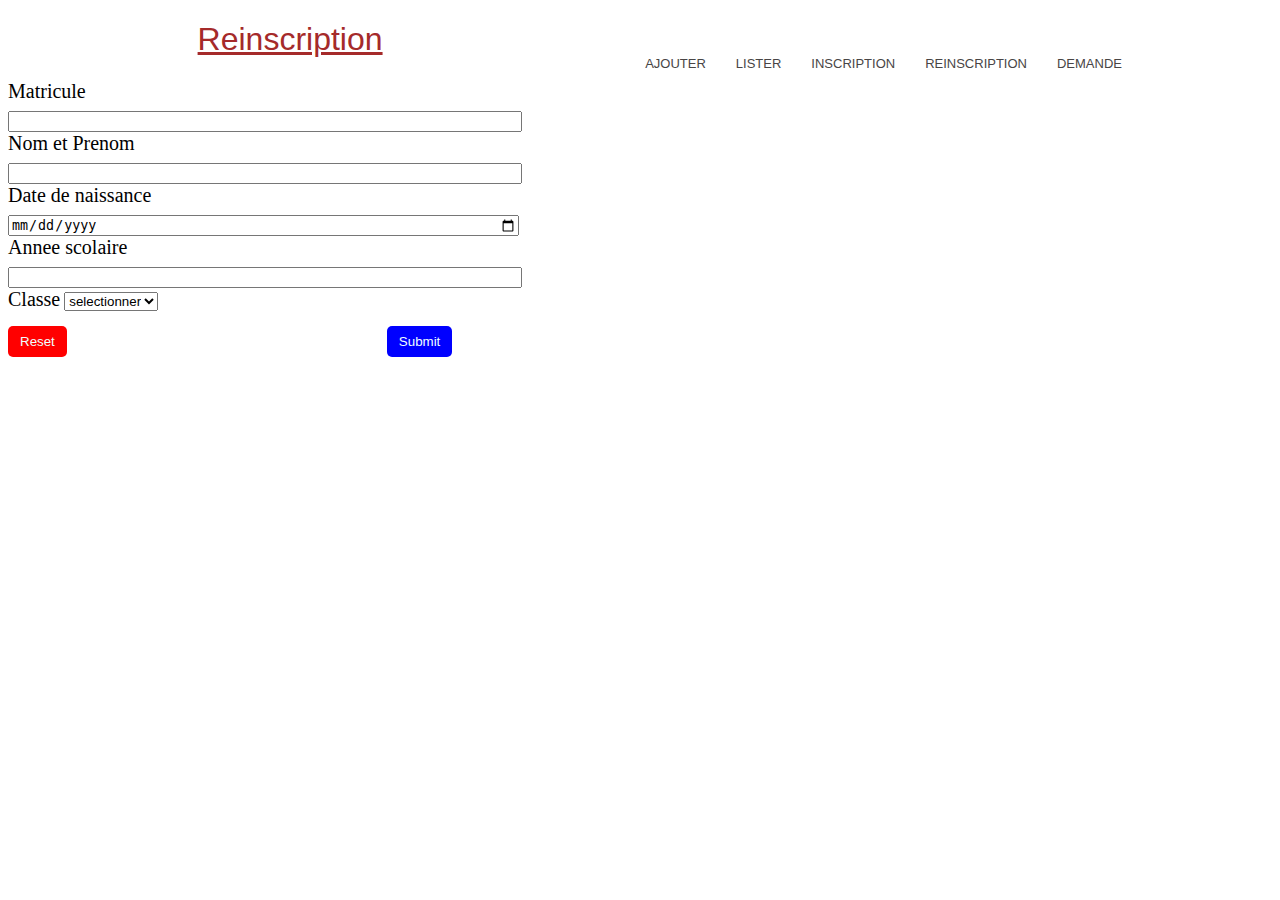
<file: reinscription.html>
<!DOCTYPE html>
<html lang="en">
<head>
    <meta charset="UTF-8">
    <meta http-equiv="X-UA-Compatible" content="IE=edge">
    <meta name="viewport" content="width=device-width, initial-scale=1.0">
    <link rel="stylesheet" href="style.css">
    <title>Document</title>
</head>
<body>
    <header>
        <div class="menu">
            <nav class="menuprincipale">
                <ul class="menu0">
                    <li><a href="#">AJOUTER <i class="fa-solid fa-angle-down"></i></a>
                            <ul class="sousmenu">
                                <li>
                                    <a href="ajout_prof.html">AJOUT PROF</a>
                                </li>  
                                <li>
                                    <a href="creer_classe.html">CREER CLASSE</a>
                                </li>
                                <li>
                                    <a href="affecter_des_classes_au_prof.html">AFFECTER DES CLASSES AU PROF</a>
                                </li>   
                            </ul>
                    </li>
                    <li><a href="#">LISTER <i class="fa-solid fa-angle-down"></i></a>
                            <ul class="sousmenu">
                                <li>
                                    <a href="lister_prof.html">LISTER PROF</a>
                                </li>  
                                <li>
                                    <a href="lister_classe.html">LISTER CLASSE</a>
                                </li>
                                <li>
                                    <a href="lister_les_demandes_d'un_etudiant.html">LISTER LES DEMANDES D'UN ETUDIANT</a>
                                </li>
                                <li>
                                    <a href="lister_les_demandes_de_tous_les_etudiants.html">LISTER LES DEMANDES DE TOUS LES ETUDIANTS</a>
                                </li> 
                                <li>
                                    <a href="traitement_des_demandes.html">TRAITEMENT DES DEMANDES</a>
                                </li>    
                                <li>
                                    <a href="lister_des_etudiants.html">LISTE DES ETUDIANTS</a>
                                </li> 
                            </ul>
                    </li>
                    <li>
                        <a href="incription.html">INSCRIPTION</a>
                    </li>
                    <li>
                        <a href="reinscription.html">REINSCRIPTION</a>
                    </li>
                    <li>
                        <a href="demande.html">DEMANDE</a>
                    </li>
                </ul>
            </nav>
        </div>
    </header>
    <section>
        <h1 id="titre">Reinscription</h1>
        <form action="">
            <label class="write" for="">Matricule</label><br>
            <input class="text1" type="number"><br>

            <label class="write" for="">Nom et Prenom</label><br>
            <input class="text1" type="text"><br>

            <label class="write" for="">Date de naissance</label><br>
            <input class="text1" type="date"><br>

            <label class="write" for="nom & prenom">Annee scolaire</label><br>
            <input class="text1" type="number"><br>

            <label class="write" for="">Classe</label>
            <select name="" id="">
                <option value="">selectionner</option>
                <option value=""></option>
                <option value=""></option>
            </select><br>

            <input id="reset" type="reset">

            <input id="submit" type="submit">
        </form>
    </section>
</body>
</html>
</file>
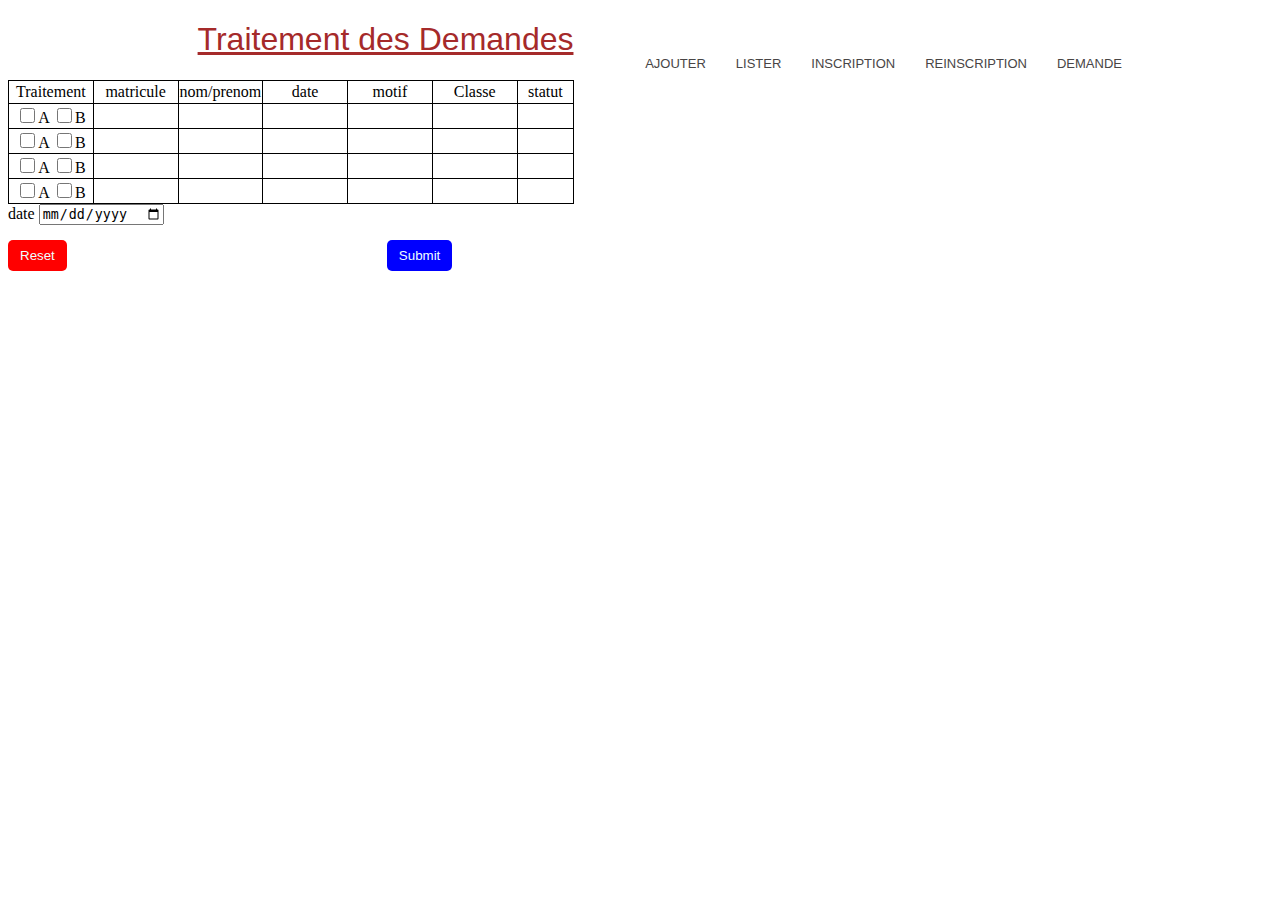
<file: traitement_des_demandes.html>
<!DOCTYPE html>
<html lang="en">
<head>
    <meta charset="UTF-8">
    <meta http-equiv="X-UA-Compatible" content="IE=edge">
    <meta name="viewport" content="width=device-width, initial-scale=1.0">
    <link rel="stylesheet" href="style.css">
    <title>Document</title>
</head>
<header>
    <div class="menu">
        <nav class="menuprincipale">
            <ul class="menu0">
                <li><a href="#">AJOUTER <i class="fa-solid fa-angle-down"></i></a>
                        <ul class="sousmenu">
                            <li>
                                <a href="ajout_prof.html">AJOUT PROF</a>
                            </li>  
                            <li>
                                <a href="creer_classe.html">CREER CLASSE</a>
                            </li>
                            <li>
                                <a href="affecter_des_classes_au_prof.html">AFFECTER DES CLASSES AU PROF</a>
                            </li>   
                        </ul>
                </li>
                <li><a href="#">LISTER <i class="fa-solid fa-angle-down"></i></a>
                        <ul class="sousmenu">
                            <li>
                                <a href="lister_prof.html">LISTER PROF</a>
                            </li>  
                            <li>
                                <a href="lister_classe.html">LISTER CLASSE</a>
                            </li>
                            <li>
                                <a href="lister_les_demandes_d'un_etudiant.html">LISTER LES DEMANDES D'UN ETUDIANT</a>
                            </li>
                            <li>
                                <a href="lister_les_demandes_de_tous_les_etudiants.html">LISTER LES DEMANDES DE TOUS LES ETUDIANTS</a>
                            </li> 
                            <li>
                                <a href="traitement_des_demandes.html">TRAITEMENT DES DEMANDES</a>
                            </li>    
                            <li>
                                <a href="lister_des_etudiants.html">LISTE DES ETUDIANTS</a>
                            </li> 
                        </ul>
                </li>
                <li>
                    <a href="incription.html">INSCRIPTION</a>
                </li>
                <li>
                    <a href="reinscription.html">REINSCRIPTION</a>
                </li>
                <li>
                    <a href="demande.html">DEMANDE</a>
                </li>
            </ul>
        </nav>
    </div>
</header>
    <section>
        <h1 id="titre">Traitement des Demandes</h1>
        <table>
            <tr>
                <td>Traitement</td>
                <td>matricule</td>
                <td>nom/prenom</td>
                <td>date</td>
                <td>motif</td>
                <td>Classe</td>
                <td>statut</td>
            </tr>
            <tr>
                <td>
                    <input id="A" class="module" type="checkbox">A
                    <input id="B" class="module" type="checkbox">B
                </td>
                <td></td>
                <td></td>
                <td></td>
                <td></td>
                <td></td>
                <td></td>
            </tr>
            <tr>
                <td>
                    <input id="A" class="module" type="checkbox">A
                    <input id="B" class="module" type="checkbox">B
                </td>
                <td></td>
                <td></td>
                <td></td>
                <td></td>
                <td></td>
                <td></td>
            </tr>
            <tr>
                <td>
                    <input id="A" class="module" type="checkbox">A
                    <input id="B" class="module" type="checkbox">B
                </td>
                <td></td>
                <td></td>
                <td></td>
                <td></td>
                <td></td>
                <td></td>
            </tr>
            <tr>
                <td>
                    <input id="A" class="module" type="checkbox">A
                    <input id="B" class="module" type="checkbox">B
                </td>
                <td></td>
                <td></td>
                <td></td>
                <td></td>
                <td></td>
                <td></td>
            </tr>
        </table>
        <form action="">
            <label for="">date</label>
            <input type="date"><br>

            <input id="reset" type="reset">

            <input id="submit" type="submit">
        </form>
    </section>
</body>
</html>
</file>
<file: style.css>
.module{
    width: 15px;
    height: 15px;

}
.text1{
    width: 40%;
    height: 10%;
    margin-top: 8px;
}
#titre{
    margin-left: 15%;
    font-family: 'Lucida Sans', 'Lucida Sans Regular', 'Lucida Grande', 'Lucida Sans Unicode', Geneva, Verdana, sans-serif;
    font-weight: normal;
    color: brown;
    text-decoration: underline;
}
.write{
    font-size: 20px;
}
#reset{
    background-color: red;
    border: none;
    color: azure;
    border-radius: 5px;
    padding-left: 12px;
    padding-right: 12px;
    padding-top: 8px;
    padding-bottom: 8px;
    margin-top: 15px;
}
#submit{
    background-color: blue;
    color: azure;
    border: none;
    border-radius: 5px;
    padding-left: 12px;
    padding-right: 12px;
    padding-top: 8px;
    padding-bottom: 8px;
    margin-top: 15px;
    margin-left: 25%;
}
#trait{
    height: 1px;
}
td{
    border: 1px solid black;
    height: 20px;
    width: 15%;
    text-align: center;
}
table{
    border-collapse: collapse;
}
#motif{
    padding-bottom: 10%;

}
#A{
    border-radius: 10px;
}
#B{
    border-radius: 10px;
}
.logonav{
    height: 100px;
    margin-left: 90px;
}
ul{
    float: right;
    list-style: none;
    display: flex;
    margin-top: 35px;
    font-size: small;
    margin-right: 150px;
    font-weight: 200;
}
ul li a{
    text-decoration: none;
    color: #484545;
    padding: 10px 10px;
    font-family: Quicksand, Helvetica, Arial, Lucida, sans-serif;
    font-size: 13px;
}
.menuprincipale{
    background-color:black;
}
.sousmenu{
    list-style: none;
    display: none;
    border-top: 2px #140830 solid;
}
ul ::after{
    content: "";
    display: block;
    clear: both;
}
.menuprincipale > ul > li > a{
    padding: 20px 30px;
}
.menuprincipale li:hover .sousmenu{
    display: inline-block;
    position: absolute;
    padding: 0px;
    z-index: 1000;
    background-color: rgb(236, 108, 65);
    margin-top: 25px;
    padding-top: 25px;
    padding-bottom: 20px;
    padding-right: 80px;
} 
.sousmenu li a{
    padding: 15px 30px;
    font-size: 13px;
    color: black;
    
}
header{
    background-color: rgb(209, 111, 19);
}
.bienvenue{
    font-size: 60px;
    color:  rgb(209, 111, 19);;
}
p{
    font-size: 20px;
    color: #391604;
}
</file>
